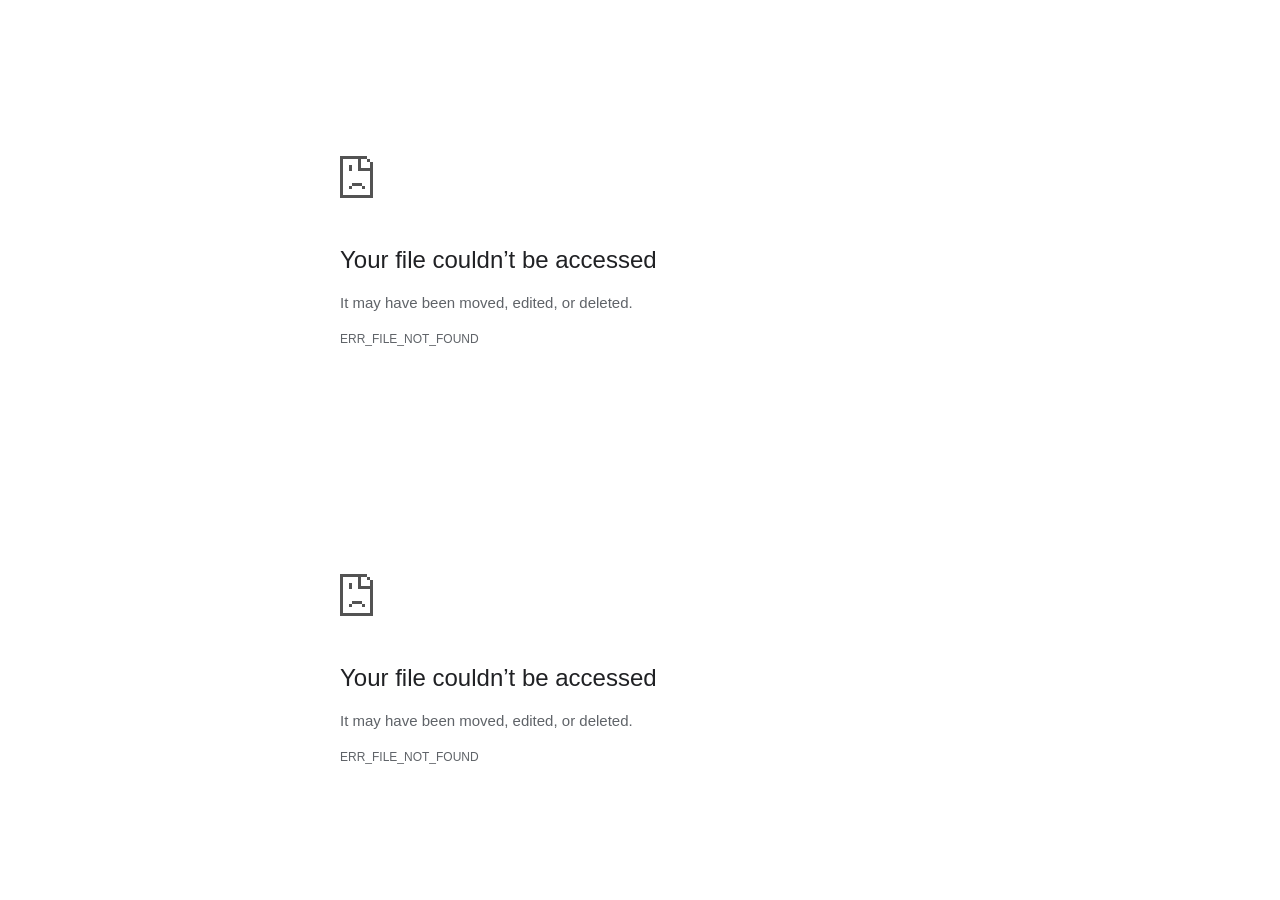
<file: _e2e_out.html>
<!DOCTYPE html>
<html dir="ltr" lang="en"><head>
  <meta charset="utf-8">
  <meta name="color-scheme" content="light dark">
  <meta name="theme-color" content="#fff">
  <meta name="viewport" content="width=device-width, initial-scale=1.0,
                                 maximum-scale=1.0, user-scalable=no">
  <title>file:///D:/duluiya-food/_e2e.html</title>
  <style>/* Copyright 2017 The Chromium Authors
 * Use of this source code is governed by a BSD-style license that can be
 * found in the LICENSE file. */

a {
  color: var(--link-color);
}

body {
  --background-color: #fff;
  --error-code-color: var(--google-gray-700);
  --google-blue-50: rgb(232, 240, 254);
  --google-blue-100: rgb(210, 227, 252);
  --google-blue-300: rgb(138, 180, 248);
  --google-blue-600: rgb(26, 115, 232);
  --google-blue-700: rgb(25, 103, 210);
  --google-gray-100: rgb(241, 243, 244);
  --google-gray-300: rgb(218, 220, 224);
  --google-gray-500: rgb(154, 160, 166);
  --google-gray-50: rgb(248, 249, 250);
  --google-gray-600: rgb(128, 134, 139);
  --google-gray-700: rgb(95, 99, 104);
  --google-gray-800: rgb(60, 64, 67);
  --google-gray-900: rgb(32, 33, 36);
  --heading-color: var(--google-gray-900);
  --link-color: rgb(88, 88, 88);
  --primary-button-fill-color-active: var(--google-blue-700);
  --primary-button-fill-color: var(--google-blue-600);
  --primary-button-text-color: #fff;
  --quiet-background-color: rgb(247, 247, 247);
  --secondary-button-border-color: var(--google-gray-500);
  --secondary-button-fill-color: #fff;
  --secondary-button-hover-border-color: var(--google-gray-600);
  --secondary-button-hover-fill-color: var(--google-gray-50);
  --secondary-button-text-color: var(--google-gray-700);
  --small-link-color: var(--google-gray-700);
  --text-color: var(--google-gray-700);
  background: var(--background-color);
  color: var(--text-color);
  word-wrap: break-word;
}

.nav-wrapper .secondary-button {
  background: var(--secondary-button-fill-color);
  border: 1px solid var(--secondary-button-border-color);
  color: var(--secondary-button-text-color);
  float: none;
  margin: 0;
  padding: 8px 16px;
}

.hidden {
  display: none;
}

html {
  -webkit-text-size-adjust: 100%;
  font-size: 125%;
}

.icon {
  background-repeat: no-repeat;
  background-size: 100%;
}

@media (prefers-color-scheme: dark) {
  body {
    --background-color: var(--google-gray-900);
    --error-code-color: var(--google-gray-500);
    --heading-color: var(--google-gray-500);
    --link-color: var(--google-blue-300);
    --primary-button-fill-color-active: rgb(129, 162, 208);
    --primary-button-fill-color: var(--google-blue-300);
    --primary-button-text-color: var(--google-gray-900);
    --quiet-background-color: var(--background-color);
    --secondary-button-border-color: var(--google-gray-700);
    --secondary-button-fill-color: var(--google-gray-900);
    --secondary-button-hover-fill-color: rgb(48, 51, 57);
    --secondary-button-text-color: var(--google-blue-300);
    --small-link-color: var(--google-blue-300);
    --text-color: var(--google-gray-500);
  }
}
</style>
  <style>/* Copyright 2014 The Chromium Authors
   Use of this source code is governed by a BSD-style license that can be
   found in the LICENSE file. */

button {
  border: 0;
  border-radius: 20px;
  box-sizing: border-box;
  color: var(--primary-button-text-color);
  cursor: pointer;
  float: right;
  font-size: .875em;
  margin: 0;
  padding: 8px 16px;
  transition: box-shadow 150ms cubic-bezier(0.4, 0, 0.2, 1);
  user-select: none;
}

[dir='rtl'] button {
  float: left;
}

.bad-clock button,
.captive-portal button,
.https-only button,
.insecure-form button,
.lookalike-url button,
.main-frame-blocked button,
.neterror button,
.pdf button,
.ssl button,
.enterprise-block button,
.enterprise-warn button,
.managed-profile-required button,
.safe-browsing-billing button,
.supervised-user-verify button,
.supervised-user-verify-subframe button {
  background: var(--primary-button-fill-color);
}

button:active {
  background: var(--primary-button-fill-color-active);
  outline: 0;
}

#debugging {
  display: inline;
  overflow: auto;
}

.debugging-content {
  line-height: 1em;
  margin-bottom: 0;
  margin-top: 1em;
}

.debugging-content-fixed-width {
  display: block;
  font-family: monospace;
  font-size: 1.2em;
  margin-top: 0.5em;
}

.debugging-title {
  font-weight: bold;
}

#details {
  margin: 0 0 50px;
}

#details p:not(:first-of-type) {
  margin-top: 20px;
}

.secondary-button:active {
  border-color: white;
  box-shadow: 0 1px 2px 0 rgba(60, 64, 67, .3),
      0 2px 6px 2px rgba(60, 64, 67, .15);
}

.secondary-button:hover {
  background: var(--secondary-button-hover-fill-color);
  border-color: var(--secondary-button-hover-border-color);
  text-decoration: none;
}

.error-code {
  color: var(--error-code-color);
  font-size: .8em;
  margin-top: 12px;
  text-transform: uppercase;
}

#error-debugging-info {
  font-size: 0.8em;
}

h1 {
  color: var(--heading-color);
  font-size: 1.6em;
  font-weight: normal;
  line-height: 1.25em;
  margin-bottom: 16px;
}

h2 {
  font-size: 1.2em;
  font-weight: normal;
}

.icon {
  height: 72px;
  margin: 0 0 40px;
  width: 72px;
}

input[type=checkbox] {
  opacity: 0;
}

input[type=checkbox]:focus ~ .checkbox::after {
  outline: -webkit-focus-ring-color auto 5px;
}

.interstitial-wrapper {
  box-sizing: border-box;
  font-size: 1em;
  line-height: 1.6em;
  margin: 14vh auto 0;
  max-width: 600px;
  width: 100%;
}

#main-message > p {
  display: inline;
}

#extended-reporting-opt-in {
  font-size: .875em;
  margin-top: 32px;
}

#extended-reporting-opt-in label {
  display: grid;
  grid-template-columns: 1.8em 1fr;
  position: relative;
}

#enhanced-protection-message {
  border-radius: 20px;
  font-size: 1em;
  margin-top: 32px;
  padding: 10px 5px;
}

#enhanced-protection-message a {
  color: var(--google-red-10);
}

#enhanced-protection-message label {
  display: grid;
  grid-template-columns: 2.5em 1fr;
  position: relative;
}

#enhanced-protection-message div {
  margin: 0.5em;
}

#enhanced-protection-message .icon {
  height: 1.5em;
  vertical-align: middle;
  width: 1.5em;
}

.nav-wrapper {
  margin-top: 51px;
}

.nav-wrapper::after {
  clear: both;
  content: '';
  display: table;
  width: 100%;
}

.small-link {
  color: var(--small-link-color);
  font-size: .875em;
}

.checkboxes {
  flex: 0 0 24px;
}

.checkbox {
  --padding: .9em;
  background: transparent;
  display: block;
  height: 1em;
  left: -1em;
  padding-inline-start: var(--padding);
  position: absolute;
  right: 0;
  top: -.5em;
  width: 1em;
}

.checkbox::after {
  border: 1px solid white;
  border-radius: 2px;
  content: '';
  height: 1em;
  left: var(--padding);
  position: absolute;
  top: var(--padding);
  width: 1em;
}

.checkbox::before {
  background: transparent;
  border: 2px solid white;
  border-inline-end-width: 0;
  border-top-width: 0;
  content: '';
  height: .2em;
  left: calc(.3em + var(--padding));
  opacity: 0;
  position: absolute;
  top: calc(.3em + var(--padding));
  transform: rotate(-45deg);
  width: .5em;
}

input[type=checkbox]:checked ~ .checkbox::before {
  opacity: 1;
}

@media (max-width: 700px) {
  .interstitial-wrapper {
    padding: 0 10%;
  }

  #error-debugging-info {
    overflow: auto;
  }
}

@media (max-width: 420px) {
  button,
  [dir='rtl'] button,
  .small-link {
    float: none;
    font-size: .825em;
    font-weight: 500;
    margin: 0;
    width: 100%;
  }

  button {
    padding: 16px 24px;
  }

  #details {
    margin: 20px 0 20px 0;
  }

  #details p:not(:first-of-type) {
    margin-top: 10px;
  }

  .secondary-button:not(.hidden) {
    display: block;
    margin-top: 20px;
    text-align: center;
    width: 100%;
  }

  .interstitial-wrapper {
    padding: 0 5%;
  }

  #extended-reporting-opt-in {
    margin-top: 24px;
  }

  #enhanced-protection-message {
    margin-top: 24px;
  }

  .nav-wrapper {
    margin-top: 30px;
  }
}

/**
 * Mobile specific styling.
 * Navigation buttons are anchored to the bottom of the screen.
 * Details message replaces the top content in its own scrollable area.
 */

@media (max-width: 420px) {
  .nav-wrapper .secondary-button {
    border: 0;
    margin: 16px 0 0;
    margin-inline-end: 0;
    padding-bottom: 16px;
    padding-top: 16px;
  }
}

/* Fixed nav. */
@media (min-width: 240px) and (max-width: 420px) and
       (min-height: 401px),
       (min-width: 421px) and (min-height: 240px) and
       (max-height: 560px) {
  body .nav-wrapper {
    background: var(--background-color);
    bottom: 0;
    box-shadow: 0 -12px 24px var(--background-color);
    left: 0;
    margin: 0 auto;
    max-width: 736px;
    padding-inline-end: 24px;
    padding-inline-start: 24px;
    position: fixed;
    right: 0;
    width: 100%;
    z-index: 2;
  }

  .interstitial-wrapper {
    max-width: 736px;
  }

  #details,
  #main-content {
    padding-bottom: 40px;
  }

  #details {
    padding-top: 5.5vh;
  }

  button.small-link {
    color: var(--google-blue-600);
  }
}

@media (max-width: 420px) and (orientation: portrait),
       (max-height: 560px) {
  body {
    margin: 0 auto;
  }

  button,
  [dir='rtl'] button,
  button.small-link,
  .nav-wrapper .secondary-button {
    font-family: Roboto-Regular,Helvetica;
    font-size: .933em;
    margin: 6px 0;
    transform: translatez(0);
  }

  .nav-wrapper {
    box-sizing: border-box;
    padding-bottom: 8px;
    width: 100%;
  }

  #details {
    box-sizing: border-box;
    height: auto;
    margin: 0;
    opacity: 1;
    transition: opacity 250ms cubic-bezier(0.4, 0, 0.2, 1);
  }

  #details.hidden,
  #main-content.hidden {
    height: 0;
    opacity: 0;
    overflow: hidden;
    padding-bottom: 0;
    transition: none;
  }

  h1 {
    font-size: 1.5em;
    margin-bottom: 8px;
  }

  .icon {
    margin-bottom: 5.69vh;
  }

  .interstitial-wrapper {
    box-sizing: border-box;
    margin: 7vh auto 12px;
    padding: 0 24px;
    position: relative;
  }

  .interstitial-wrapper p {
    font-size: .95em;
    line-height: 1.61em;
    margin-top: 8px;
  }

  #main-content {
    margin: 0;
    transition: opacity 100ms cubic-bezier(0.4, 0, 0.2, 1);
  }

  .small-link {
    border: 0;
  }

  .suggested-left > #control-buttons,
  .suggested-right > #control-buttons {
    float: none;
    margin: 0;
  }
}

@media (min-width: 421px) and (min-height: 500px) and (max-height: 560px) {
  .interstitial-wrapper {
    margin-top: 10vh;
  }
}

@media (min-height: 400px) and (orientation: portrait) {
  .interstitial-wrapper {
    margin-bottom: 145px;
  }
}

@media (min-height: 299px) {
  .nav-wrapper {
    padding-bottom: 16px;
  }
}

@media (max-height: 560px) and (min-height: 240px) and (orientation: landscape) {
  .extended-reporting-has-checkbox #details {
    padding-bottom: 80px;
  }
}

@media (min-height: 500px) and (max-height: 650px) and (max-width: 414px) and
       (orientation: portrait) {
  .interstitial-wrapper {
    margin-top: 7vh;
  }
}

@media (min-height: 650px) and (max-width: 414px) and (orientation: portrait) {
  .interstitial-wrapper {
    margin-top: 10vh;
  }
}

/* Small mobile screens. No fixed nav. */
@media (max-height: 400px) and (orientation: portrait),
       (max-height: 239px) and (orientation: landscape),
       (max-width: 419px) and (max-height: 399px) {
  .interstitial-wrapper {
    display: flex;
    flex-direction: column;
    margin-bottom: 0;
  }

  #details {
    flex: 1 1 auto;
    order: 0;
  }

  #main-content {
    flex: 1 1 auto;
    order: 0;
  }

  .nav-wrapper {
    flex: 0 1 auto;
    margin-top: 8px;
    order: 1;
    padding-inline-end: 0;
    padding-inline-start: 0;
    position: relative;
    width: 100%;
  }

  button,
  .nav-wrapper .secondary-button {
    padding: 16px 24px;
  }

  button.small-link {
    color: var(--google-blue-600);
  }
}

@media (max-width: 239px) and (orientation: portrait) {
  .nav-wrapper {
    padding-inline-end: 0;
    padding-inline-start: 0;
  }
}
</style>
  <style>/* Copyright 2013 The Chromium Authors
 * Use of this source code is governed by a BSD-style license that can be
 * found in the LICENSE file. */

/* Don't use the main frame div when the error is in a subframe. */
html[subframe] #main-frame-error {
  display: none;
}

/* Don't use the subframe error div when the error is in a main frame. */
html:not([subframe]) #sub-frame-error {
  display: none;
}

h1 {
  margin-top: 0;
  word-wrap: break-word;
}

h1 span {
  font-weight: 500;
}

a {
  text-decoration: none;
}

.icon {
  -webkit-user-select: none;
  display: inline-block;
}

.icon-generic {
  /* Can't access chrome://theme/IDR_ERROR_NETWORK_GENERIC from an untrusted
   * renderer process, so embed the resource manually. */
  content: image-set(
      url([data-uri]) 1x,
      url([data-uri]) 2x);
}

.icon-info {
  content: image-set(
      url([data-uri]) 1x,
      url([data-uri]) 2x);
}

.icon-offline {
  content: image-set(
      url([data-uri]) 1x,
      url([data-uri]) 2x);
  position: relative;
}

.icon-disabled {
  content: image-set(
      url([data-uri]) 1x,
      url([data-uri]) 2x);
  width: 112px;
}

.hidden {
  display: none;
}

#suggestions-list a {
  color: var(--google-blue-600);
}

#suggestions-list p {
  margin-block-end: 0;
}

#suggestions-list ul {
  margin-top: 0;
}

.single-suggestion {
  list-style-type: none;
  padding-inline-start: 0;
}

.link-button {
  color: rgb(66, 133, 244);
  display: inline-block;
  font-weight: bold;
  text-transform: uppercase;
}

#sub-frame-error-details {

  color: #8F8F8F;

  /* Not done on mobile for performance reasons. */
  text-shadow: 0 1px 0 rgba(255,255,255,0.3);

}

.secondary-button {
  background: #d9d9d9;
  color: #696969;
  margin-inline-end: 16px;
}

.snackbar {
  background: #323232;
  border-radius: 2px;
  bottom: 24px;
  box-sizing: border-box;
  color: #fff;
  font-size: .87em;
  left: 24px;
  max-width: 568px;
  min-width: 288px;
  opacity: 0;
  padding: 16px 24px 12px;
  position: fixed;
  transform: translateY(90px);
  will-change: opacity, transform;
  z-index: 999;
}

.snackbar-show {
  -webkit-animation:
    show-snackbar 250ms cubic-bezier(0, 0, 0.2, 1) forwards,
    hide-snackbar 250ms cubic-bezier(0.4, 0, 1, 1) forwards 5s;
}

@-webkit-keyframes show-snackbar {
  100% {
    opacity: 1;
    transform: translateY(0);
  }
}

@-webkit-keyframes hide-snackbar {
  0% {
    opacity: 1;
    transform: translateY(0);
  }
  100% {
    opacity: 0;
    transform: translateY(90px);
  }
}

.suggestions {
  margin-top: 18px;
}

.suggestion-header {
  font-weight: bold;
  margin-bottom: 4px;
}

.suggestion-body {
  color: #777;
}

/* Decrease padding at low sizes. */
@media (max-width: 640px), (max-height: 640px) {
  h1 {
    margin: 0 0 15px;
  }
  .suggestions {
    margin-top: 10px;
  }
  .suggestion-header {
    margin-bottom: 0;
  }
}

#cancel-save-page-button {
  background-image: url([data-uri]);
  background-position: right 27px center;
  background-repeat: no-repeat;
  border: 1px solid var(--google-gray-300);
  border-radius: 5px;
  color: var(--google-gray-700);
  margin-bottom: 26px;
  padding-bottom: 16px;
  padding-inline-end: 88px;
  padding-inline-start: 16px;
  padding-top: 16px;
  text-align: start;
}

html[dir='rtl'] #cancel-save-page-button {
  background-position: left 27px center;
}

#save-page-for-later-button {
  display: flex;
  justify-content: start;
}

#save-page-for-later-button a::before {
  content: url([data-uri]);
  display: inline-block;
  margin-inline-end: 4px;
  vertical-align: -webkit-baseline-middle;
}

.hidden#save-page-for-later-button {
  display: none;
}

/* Don't allow overflow when in a subframe. */
html[subframe] body {
  overflow: hidden;
}

#sub-frame-error {
  -webkit-align-items: center;
  -webkit-flex-flow: column;
  -webkit-justify-content: center;
  background-color: #DDD;
  display: -webkit-flex;
  height: 100%;
  left: 0;
  position: absolute;
  text-align: center;
  top: 0;
  transition: background-color 200ms ease-in-out;
  width: 100%;
}

#sub-frame-error:hover {
  background-color: #EEE;
}

#sub-frame-error .icon-generic {
  margin: 0 0 16px;
}

#sub-frame-error-details {
  margin: 0 10px;
  text-align: center;
  opacity: 0;
}

/* Show details only when hovering. */
#sub-frame-error:hover #sub-frame-error-details {
  opacity: 1;
}

/* If the iframe is too small, always hide the error code. */
/* TODO(mmenke): See if overflow: no-display works better, once supported. */
@media (max-width: 200px), (max-height: 95px) {
  #sub-frame-error-details {
    display: none;
  }
}

/* Adjust icon for small embedded frames in apps. */
@media (max-height: 100px) {
  #sub-frame-error .icon-generic {
    height: auto;
    margin: 0;
    padding-top: 0;
    width: 25px;
  }
}

/* details-button is special; it's a <button> element that looks like a link. */
#details-button {
  box-shadow: none;
  min-width: 0;
}

/* Styles for platform dependent separation of controls and details button. */
.suggested-left > #control-buttons,
.suggested-right > #details-button {
  float: left;
}

.suggested-right > #control-buttons,
.suggested-left > #details-button {
  float: right;
}

.suggested-left .secondary-button {
  margin-inline-end: 0;
  margin-inline-start: 16px;
}

#details-button.singular {
  float: none;
}

/* download-button shows both icon and text. */
#download-button {
  padding-bottom: 4px;
  padding-top: 4px;
  position: relative;
}

#download-button::before {
  background: image-set(
      url([data-uri]) 1x,
      url([data-uri]) 2x)
    no-repeat;
  content: '';
  display: inline-block;
  height: 24px;
  margin-inline-end: 4px;
  margin-inline-start: -4px;
  vertical-align: middle;
  width: 24px;
}

#download-button:disabled {
  background: rgb(180, 206, 249);
  color: rgb(255, 255, 255);
}

#buttons::after {
  clear: both;
  content: '';
  display: block;
  width: 100%;
}

/* Offline page */
html[dir='rtl'] .runner-container,
html[dir='rtl'].offline .icon-offline {
  transform: scaleX(-1);
}

.offline {
  transition: filter 1.5s cubic-bezier(0.65, 0.05, 0.36, 1),
              background-color 1.5s cubic-bezier(0.65, 0.05, 0.36, 1);

  will-change: filter, background-color;

}

.offline body {
  transition: background-color 1.5s cubic-bezier(0.65, 0.05, 0.36, 1);
}

.offline #main-message > p {
  display: none;
}

.offline.inverted {
  background-color: #fff;
  filter: invert(1);
}

.offline.inverted body {
  background-color: #fff;
}

.offline .interstitial-wrapper {
  color: var(--text-color);
  font-size: 1em;
  line-height: 1.55;
  margin: 0 auto;
  max-width: 600px;
  padding-top: 100px;
  position: relative;
  width: 100%;
}

.offline .runner-container {
  direction: ltr;
  height: 150px;
  max-width: 600px;
  overflow: hidden;
  position: absolute;
  top: 35px;
  width: 44px;
}

.offline .runner-container:focus {
  outline: none;
}

.offline .runner-container:focus-visible {
  outline: 3px solid var(--google-blue-300);
}

.offline .runner-canvas {
  height: 150px;
  max-width: 600px;
  opacity: 1;
  overflow: hidden;
  position: absolute;
  top: 0;
  z-index: 10;
}

.offline .controller {
  height: 100vh;
  left: 0;
  position: absolute;
  top: 0;
  width: 100vw;
  z-index: 9;
}

#offline-resources {
  display: none;
}

#offline-instruction {
  image-rendering: pixelated;
  left: 0;
  margin: auto;
  position: absolute;
  right: 0;
  top: 60px;
  width: fit-content;
}

.offline-runner-live-region {
  bottom: 0;
  clip-path: polygon(0 0, 0 0, 0 0);
  color: var(--background-color);
  display: block;
  font-size: xx-small;
  overflow: hidden;
  position: absolute;
  text-align: center;
  transition: color 1.5s cubic-bezier(0.65, 0.05, 0.36, 1);
  user-select: none;
}

/* Custom toggle */
.slow-speed-option {
  align-items: center;
  background: var(--google-gray-50);
  border-radius: 24px/50%;
  bottom: 0;
  color: var(--error-code-color);
  display: inline-flex;
  font-size: 1em;
  left: 0;
  line-height: 1.1em;
  margin: 5px auto;
  padding: 2px 12px 3px 20px;
  position: absolute;
  right: 0;
  width: max-content;
  z-index: 999;
}

.slow-speed-option.hidden {
  display: none;
}

.slow-speed-option [type=checkbox] {
  opacity: 0;
  pointer-events: none;
  position: absolute;
}

.slow-speed-option .slow-speed-toggle {
  cursor: pointer;
  margin-inline-start: 8px;
  padding: 8px 4px;
  position: relative;
}

.slow-speed-option [type=checkbox]:disabled ~ .slow-speed-toggle {
  cursor: default;
}

.slow-speed-option-label [type=checkbox] {
  opacity: 0;
  pointer-events: none;
  position: absolute;
}

.slow-speed-option .slow-speed-toggle::before,
.slow-speed-option .slow-speed-toggle::after {
  content: '';
  display: block;
  margin: 0 3px;
  transition: all 100ms cubic-bezier(0.4, 0, 1, 1);
}

.slow-speed-option .slow-speed-toggle::before {
  background: rgb(189,193,198);
  border-radius: 0.65em;
  height: 0.9em;
  width: 2em;
}

.slow-speed-option .slow-speed-toggle::after {
  background: #fff;
  border-radius: 50%;
  box-shadow: 0 1px 3px 0 rgb(0 0 0 / 40%);
  height: 1.2em;
  position: absolute;
  top: 51%;
  transform: translate(-20%, -50%);
  width: 1.1em;
}

.slow-speed-option [type=checkbox]:focus + .slow-speed-toggle {
  box-shadow: 0 0 8px rgb(94, 158, 214);
  outline: 1px solid rgb(93, 157, 213);
}

.slow-speed-option [type=checkbox]:checked + .slow-speed-toggle::before {
  background: var(--google-blue-600);
  opacity: 0.5;
}

.slow-speed-option [type=checkbox]:checked + .slow-speed-toggle::after {
  background: var(--google-blue-600);
  transform: translate(calc(2em - 90%), -50%);
}

.slow-speed-option [type=checkbox]:checked:disabled +
  .slow-speed-toggle::before {
  background: rgb(189,193,198);
}

.slow-speed-option [type=checkbox]:checked:disabled +
  .slow-speed-toggle::after {
  background: var(--google-gray-50);
}

@media (max-width: 420px) {
  #download-button {
    padding-bottom: 12px;
    padding-top: 12px;
  }

  .suggested-left > #control-buttons,
  .suggested-right > #control-buttons {
    float: none;
  }

  .snackbar {
    border-radius: 0;
    bottom: 0;
    left: 0;
    width: 100%;
  }
}

@media (max-height: 350px) {
  h1 {
    margin: 0 0 15px;
  }

  .icon-offline {
    margin: 0 0 10px;
  }

  .interstitial-wrapper {
    margin-top: 5%;
  }

  .nav-wrapper {
    margin-top: 30px;
  }
}

@media (min-width: 420px) and (max-width: 736px) and
       (min-height: 240px) and (max-height: 420px) and
       (orientation:landscape) {
  .interstitial-wrapper {
    margin-bottom: 100px;
  }
}

@media (max-width: 360px) and (max-height: 480px) {
  .offline .interstitial-wrapper {
    padding-top: 60px;
  }

  .offline .runner-container {
    top: 8px;
  }
}

@media (min-height: 240px) and (orientation: landscape) {
  .offline .interstitial-wrapper {
    margin-bottom: 90px;
  }

  .icon-offline {
    margin-bottom: 20px;
  }
}

@media (max-height: 320px) and (orientation: landscape) {
  .icon-offline {
    margin-bottom: 0;
  }

  .offline .runner-container {
    top: 10px;
  }
}

@media (max-width: 240px) {
  button {
    padding-inline-end: 12px;
    padding-inline-start: 12px;
  }

  .interstitial-wrapper {
    overflow: inherit;
    padding: 0 8px;
  }
}

@media (max-width: 120px) {
  button {
    width: auto;
  }
}

.arcade-mode,
.arcade-mode .runner-container,
.arcade-mode .runner-canvas {
  image-rendering: pixelated;
  max-width: 100%;
  overflow: hidden;
}

.arcade-mode #buttons,
.arcade-mode #main-content {
  opacity: 0;
  overflow: hidden;
}

.arcade-mode .interstitial-wrapper {
  height: 100vh;
  max-width: 100%;
  overflow: hidden;
}

.arcade-mode .runner-container {
  left: 0;
  margin: auto;
  right: 0;
  transform-origin: top center;
  transition: transform 250ms cubic-bezier(0.4, 0, 1, 1) 400ms;
  z-index: 2;
}

@media (prefers-color-scheme: dark) {
  .icon {
    filter: invert(1);
  }

  .offline .runner-canvas {
    filter: invert(1);
  }

  .offline.inverted {
    background-color: var(--background-color);
    filter: invert(0);
  }

  .offline.inverted body {
    background-color: #fff;
  }

  .offline.inverted .offline-runner-live-region {
    color: #fff;
  }

  #suggestions-list a {
    color: var(--link-color);
  }

  .slow-speed-option {
    background: var(--google-gray-800);
    color: var(--google-gray-100);
  }

  .slow-speed-option .slow-speed-toggle::before,
  .slow-speed-option [type=checkbox]:checked:disabled +
    .slow-speed-toggle::before {
     background: rgb(189,193,198);
  }

  .slow-speed-option [type=checkbox]:checked + .slow-speed-toggle::after,
  .slow-speed-option [type=checkbox]:checked + .slow-speed-toggle::before {
    background: var(--google-blue-300);
  }
}

#main-frame-error:not(.showing-details) #details {
  display: none;
}

@media (min-width: 240px) and (max-width: 420px) and (min-height: 401px),
       (min-height: 240px) and (max-height: 560px) and (min-width: 421px) {
  #main-frame-error.showing-details #main-content,
  #main-frame-error.showing-details .runner-container {
    display: none;
  }
}
</style>


  <script>// Copyright 2022 The Chromium Authors
// Use of this source code is governed by a BSD-style license that can be
// found in the LICENSE file.
function assert(value,message){if(value){return}throw new Error("Assertion failed"+(message?`: ${message}`:""))}
// Copyright 2022 The Chromium Authors
// Use of this source code is governed by a BSD-style license that can be
// found in the LICENSE file.
class LoadTimeData{data_=null;set data(value){assert(!this.data_,"Re-setting data.");this.data_=value}valueExists(id){assert(this.data_,"No data. Did you remember to include strings.js?");return id in this.data_}getValue(id){assert(this.data_,"No data. Did you remember to include strings.js?");const value=this.data_[id];assert(typeof value!=="undefined","Could not find value for "+id);return value}getString(id){const value=this.getValue(id);assert(typeof value==="string",`[${value}] (${id}) is not a string`);return value}getStringF(id,...args){const value=this.getString(id);if(!value){return""}return this.substituteString(value,...args)}substituteString(label,...args){return label.replace(/\$(.|$|\n)/g,(function(m){assert(m.match(/\$[$1-9]/),"Unescaped $ found in localized string.");if(m==="$$"){return"$"}const substitute=args[Number(m[1])-1];if(substitute===undefined||substitute===null){return""}return substitute.toString()}))}getSubstitutedStringPieces(label,...args){const pieces=(label.match(/(\$[1-9])|(([^$]|\$([^1-9]|$))+)/g)||[]).map((function(p){if(!p.match(/^\$[1-9]$/)){assert((p.match(/\$/g)||[]).length%2===0,"Unescaped $ found in localized string.");return{value:p.replace(/\$\$/g,"$"),arg:null}}const substitute=args[Number(p[1])-1];if(substitute===undefined||substitute===null){return{value:"",arg:p}}return{value:substitute.toString(),arg:p}}));return pieces}getBoolean(id){const value=this.getValue(id);assert(typeof value==="boolean",`[${value}] (${id}) is not a boolean`);return value}getInteger(id){const value=this.getValue(id);assert(typeof value==="number",`[${value}] (${id}) is not a number`);assert(value===Math.floor(value),"Number isn't integer: "+value);return value}overrideValues(replacements){assert(typeof replacements==="object","Replacements must be a dictionary object.");assert(this.data_,"Data must exist before being overridden");for(const key in replacements){this.data_[key]=replacements[key]}}resetForTesting(newData=null){this.data_=newData}isInitialized(){return this.data_!==null}}const loadTimeData=new LoadTimeData;
// Copyright 2022 The Chromium Authors
// Use of this source code is governed by a BSD-style license that can be
// found in the LICENSE file.
function getRequiredElement(id){const el=document.querySelector(`#${id}`);assert(el);assert(el instanceof HTMLElement);return el}
/**
 * @license
 * Copyright 2019 Google LLC
 * SPDX-License-Identifier: BSD-3-Clause
 */const t$4=globalThis,e$4=t$4.ShadowRoot&&(void 0===t$4.ShadyCSS||t$4.ShadyCSS.nativeShadow)&&"adoptedStyleSheets"in Document.prototype&&"replace"in CSSStyleSheet.prototype,s$4=Symbol(),o$4=new WeakMap;let n$3=class n{constructor(t,e,o){if(this._$cssResult$=!0,o!==s$4)throw Error("CSSResult is not constructable. Use `unsafeCSS` or `css` instead.");this.cssText=t,this.t=e}get styleSheet(){let t=this.o;const s=this.t;if(e$4&&void 0===t){const e=void 0!==s&&1===s.length;e&&(t=o$4.get(s)),void 0===t&&((this.o=t=new CSSStyleSheet).replaceSync(this.cssText),e&&o$4.set(s,t))}return t}toString(){return this.cssText}};const r$4=t=>new n$3("string"==typeof t?t:t+"",void 0,s$4),S$1=(s,o)=>{if(e$4)s.adoptedStyleSheets=o.map((t=>t instanceof CSSStyleSheet?t:t.styleSheet));else for(const e of o){const o=document.createElement("style"),n=t$4.litNonce;void 0!==n&&o.setAttribute("nonce",n),o.textContent=e.cssText,s.appendChild(o)}},c$4=e$4?t=>t:t=>t instanceof CSSStyleSheet?(t=>{let e="";for(const s of t.cssRules)e+=s.cssText;return r$4(e)})(t):t
/**
 * @license
 * Copyright 2017 Google LLC
 * SPDX-License-Identifier: BSD-3-Clause
 */;const{is:i$3,defineProperty:e$3,getOwnPropertyDescriptor:h$2,getOwnPropertyNames:r$3,getOwnPropertySymbols:o$3,getPrototypeOf:n$2}=Object,a$1=globalThis,c$3=a$1.trustedTypes,l$1=c$3?c$3.emptyScript:"",p$2=a$1.reactiveElementPolyfillSupport,d$1=(t,s)=>t,u$3={toAttribute(t,s){switch(s){case Boolean:t=t?l$1:null;break;case Object:case Array:t=null==t?t:JSON.stringify(t)}return t},fromAttribute(t,s){let i=t;switch(s){case Boolean:i=null!==t;break;case Number:i=null===t?null:Number(t);break;case Object:case Array:try{i=JSON.parse(t)}catch(t){i=null}}return i}},f$3=(t,s)=>!i$3(t,s),b={attribute:!0,type:String,converter:u$3,reflect:!1,useDefault:!1,hasChanged:f$3};Symbol.metadata??=Symbol("metadata"),a$1.litPropertyMetadata??=new WeakMap;let y$1=class y extends HTMLElement{static addInitializer(t){this._$Ei(),(this.l??=[]).push(t)}static get observedAttributes(){return this.finalize(),this._$Eh&&[...this._$Eh.keys()]}static createProperty(t,s=b){if(s.state&&(s.attribute=!1),this._$Ei(),this.prototype.hasOwnProperty(t)&&((s=Object.create(s)).wrapped=!0),this.elementProperties.set(t,s),!s.noAccessor){const i=Symbol(),h=this.getPropertyDescriptor(t,i,s);void 0!==h&&e$3(this.prototype,t,h)}}static getPropertyDescriptor(t,s,i){const{get:e,set:r}=h$2(this.prototype,t)??{get(){return this[s]},set(t){this[s]=t}};return{get:e,set(s){const h=e?.call(this);r?.call(this,s),this.requestUpdate(t,h,i)},configurable:!0,enumerable:!0}}static getPropertyOptions(t){return this.elementProperties.get(t)??b}static _$Ei(){if(this.hasOwnProperty(d$1("elementProperties")))return;const t=n$2(this);t.finalize(),void 0!==t.l&&(this.l=[...t.l]),this.elementProperties=new Map(t.elementProperties)}static finalize(){if(this.hasOwnProperty(d$1("finalized")))return;if(this.finalized=!0,this._$Ei(),this.hasOwnProperty(d$1("properties"))){const t=this.properties,s=[...r$3(t),...o$3(t)];for(const i of s)this.createProperty(i,t[i])}const t=this[Symbol.metadata];if(null!==t){const s=litPropertyMetadata.get(t);if(void 0!==s)for(const[t,i]of s)this.elementProperties.set(t,i)}this._$Eh=new Map;for(const[t,s]of this.elementProperties){const i=this._$Eu(t,s);void 0!==i&&this._$Eh.set(i,t)}this.elementStyles=this.finalizeStyles(this.styles)}static finalizeStyles(s){const i=[];if(Array.isArray(s)){const e=new Set(s.flat(1/0).reverse());for(const s of e)i.unshift(c$4(s))}else void 0!==s&&i.push(c$4(s));return i}static _$Eu(t,s){const i=s.attribute;return!1===i?void 0:"string"==typeof i?i:"string"==typeof t?t.toLowerCase():void 0}constructor(){super(),this._$Ep=void 0,this.isUpdatePending=!1,this.hasUpdated=!1,this._$Em=null,this._$Ev()}_$Ev(){this._$ES=new Promise((t=>this.enableUpdating=t)),this._$AL=new Map,this._$E_(),this.requestUpdate(),this.constructor.l?.forEach((t=>t(this)))}addController(t){(this._$EO??=new Set).add(t),void 0!==this.renderRoot&&this.isConnected&&t.hostConnected?.()}removeController(t){this._$EO?.delete(t)}_$E_(){const t=new Map,s=this.constructor.elementProperties;for(const i of s.keys())this.hasOwnProperty(i)&&(t.set(i,this[i]),delete this[i]);t.size>0&&(this._$Ep=t)}createRenderRoot(){const t=this.shadowRoot??this.attachShadow(this.constructor.shadowRootOptions);return S$1(t,this.constructor.elementStyles),t}connectedCallback(){this.renderRoot??=this.createRenderRoot(),this.enableUpdating(!0),this._$EO?.forEach((t=>t.hostConnected?.()))}enableUpdating(t){}disconnectedCallback(){this._$EO?.forEach((t=>t.hostDisconnected?.()))}attributeChangedCallback(t,s,i){this._$AK(t,i)}_$ET(t,s){const i=this.constructor.elementProperties.get(t),e=this.constructor._$Eu(t,i);if(void 0!==e&&!0===i.reflect){const h=(void 0!==i.converter?.toAttribute?i.converter:u$3).toAttribute(s,i.type);this._$Em=t,null==h?this.removeAttribute(e):this.setAttribute(e,h),this._$Em=null}}_$AK(t,s){const i=this.constructor,e=i._$Eh.get(t);if(void 0!==e&&this._$Em!==e){const t=i.getPropertyOptions(e),h="function"==typeof t.converter?{fromAttribute:t.converter}:void 0!==t.converter?.fromAttribute?t.converter:u$3;this._$Em=e,this[e]=h.fromAttribute(s,t.type)??this._$Ej?.get(e)??null,this._$Em=null}}requestUpdate(t,s,i){if(void 0!==t){const e=this.constructor,h=this[t];if(i??=e.getPropertyOptions(t),!((i.hasChanged??f$3)(h,s)||i.useDefault&&i.reflect&&h===this._$Ej?.get(t)&&!this.hasAttribute(e._$Eu(t,i))))return;this.C(t,s,i)}!1===this.isUpdatePending&&(this._$ES=this._$EP())}C(t,s,{useDefault:i,reflect:e,wrapped:h},r){i&&!(this._$Ej??=new Map).has(t)&&(this._$Ej.set(t,r??s??this[t]),!0!==h||void 0!==r)||(this._$AL.has(t)||(this.hasUpdated||i||(s=void 0),this._$AL.set(t,s)),!0===e&&this._$Em!==t&&(this._$Eq??=new Set).add(t))}async _$EP(){this.isUpdatePending=!0;try{await this._$ES}catch(t){Promise.reject(t)}const t=this.scheduleUpdate();return null!=t&&await t,!this.isUpdatePending}scheduleUpdate(){return this.performUpdate()}performUpdate(){if(!this.isUpdatePending)return;if(!this.hasUpdated){if(this.renderRoot??=this.createRenderRoot(),this._$Ep){for(const[t,s]of this._$Ep)this[t]=s;this._$Ep=void 0}const t=this.constructor.elementProperties;if(t.size>0)for(const[s,i]of t){const{wrapped:t}=i,e=this[s];!0!==t||this._$AL.has(s)||void 0===e||this.C(s,void 0,i,e)}}let t=!1;const s=this._$AL;try{t=this.shouldUpdate(s),t?(this.willUpdate(s),this._$EO?.forEach((t=>t.hostUpdate?.())),this.update(s)):this._$EM()}catch(s){throw t=!1,this._$EM(),s}t&&this._$AE(s)}willUpdate(t){}_$AE(t){this._$EO?.forEach((t=>t.hostUpdated?.())),this.hasUpdated||(this.hasUpdated=!0,this.firstUpdated(t)),this.updated(t)}_$EM(){this._$AL=new Map,this.isUpdatePending=!1}get updateComplete(){return this.getUpdateComplete()}getUpdateComplete(){return this._$ES}shouldUpdate(t){return!0}update(t){this._$Eq&&=this._$Eq.forEach((t=>this._$ET(t,this[t]))),this._$EM()}updated(t){}firstUpdated(t){}};y$1.elementStyles=[],y$1.shadowRootOptions={mode:"open"},y$1[d$1("elementProperties")]=new Map,y$1[d$1("finalized")]=new Map,p$2?.({ReactiveElement:y$1}),(a$1.reactiveElementVersions??=[]).push("2.1.0");
/**
 * @license
 * Copyright 2017 Google LLC
 * SPDX-License-Identifier: BSD-3-Clause
 */const t$3=globalThis,i$2=t$3.trustedTypes,s$3=i$2?i$2.createPolicy("lit-html-desktop",{createHTML:t=>t}):void 0,e$2="$lit$",h$1=`lit$${Math.random().toFixed(9).slice(2)}$`,o$2="?"+h$1,n$1=`<${o$2}>`,r$2=document,l=()=>r$2.createComment(""),c$2=t=>null===t||"object"!=typeof t&&"function"!=typeof t,a=Array.isArray,u$2=t=>a(t)||"function"==typeof t?.[Symbol.iterator],d="[ \t\n\f\r]",f$2=/<(?:(!--|\/[^a-zA-Z])|(\/?[a-zA-Z][^>\s]*)|(\/?$))/g,v$1=/-->/g,_=/>/g,m$1=RegExp(`>|${d}(?:([^\\s"'>=/]+)(${d}*=${d}*(?:[^ \t\n\f\r"'\`<>=]|("|')|))|$)`,"g"),p$1=/'/g,g=/"/g,$=/^(?:script|style|textarea|title)$/i,y=t=>(i,...s)=>({_$litType$:t,strings:i,values:s}),x=y(1),T=Symbol.for("lit-noChange"),E=Symbol.for("lit-nothing"),A=new WeakMap,C=r$2.createTreeWalker(r$2,129);function P(t,i){if(!a(t)||!t.hasOwnProperty("raw"))throw Error("invalid template strings array");return void 0!==s$3?s$3.createHTML(i):i}const V=(t,i)=>{const s=t.length-1,o=[];let r,l=2===i?"<svg>":3===i?"<math>":"",c=f$2;for(let i=0;i<s;i++){const s=t[i];let a,u,d=-1,y=0;for(;y<s.length&&(c.lastIndex=y,u=c.exec(s),null!==u);)y=c.lastIndex,c===f$2?"!--"===u[1]?c=v$1:void 0!==u[1]?c=_:void 0!==u[2]?($.test(u[2])&&(r=RegExp("</"+u[2],"g")),c=m$1):void 0!==u[3]&&(c=m$1):c===m$1?">"===u[0]?(c=r??f$2,d=-1):void 0===u[1]?d=-2:(d=c.lastIndex-u[2].length,a=u[1],c=void 0===u[3]?m$1:'"'===u[3]?g:p$1):c===g||c===p$1?c=m$1:c===v$1||c===_?c=f$2:(c=m$1,r=void 0);const x=c===m$1&&t[i+1].startsWith("/>")?" ":"";l+=c===f$2?s+n$1:d>=0?(o.push(a),s.slice(0,d)+e$2+s.slice(d)+h$1+x):s+h$1+(-2===d?i:x)}return[P(t,l+(t[s]||"<?>")+(2===i?"</svg>":3===i?"</math>":"")),o]};class N{constructor({strings:t,_$litType$:s},n){let r;this.parts=[];let c=0,a=0;const u=t.length-1,d=this.parts,[f,v]=V(t,s);if(this.el=N.createElement(f,n),C.currentNode=this.el.content,2===s||3===s){const t=this.el.content.firstChild;t.replaceWith(...t.childNodes)}for(;null!==(r=C.nextNode())&&d.length<u;){if(1===r.nodeType){if(r.hasAttributes())for(const t of r.getAttributeNames())if(t.endsWith(e$2)){const i=v[a++],s=r.getAttribute(t).split(h$1),e=/([.?@])?(.*)/.exec(i);d.push({type:1,index:c,name:e[2],strings:s,ctor:"."===e[1]?H:"?"===e[1]?I:"@"===e[1]?L:k}),r.removeAttribute(t)}else t.startsWith(h$1)&&(d.push({type:6,index:c}),r.removeAttribute(t));if($.test(r.tagName)){const t=r.textContent.split(h$1),s=t.length-1;if(s>0){r.textContent=i$2?i$2.emptyScript:"";for(let i=0;i<s;i++)r.append(t[i],l()),C.nextNode(),d.push({type:2,index:++c});r.append(t[s],l())}}}else if(8===r.nodeType)if(r.data===o$2)d.push({type:2,index:c});else{let t=-1;for(;-1!==(t=r.data.indexOf(h$1,t+1));)d.push({type:7,index:c}),t+=h$1.length-1}c++}}static createElement(t,i){const s=r$2.createElement("template");return s.innerHTML=t,s}}function S(t,i,s=t,e){if(i===T)return i;let h=void 0!==e?s._$Co?.[e]:s._$Cl;const o=c$2(i)?void 0:i._$litDirective$;return h?.constructor!==o&&(h?._$AO?.(!1),void 0===o?h=void 0:(h=new o(t),h._$AT(t,s,e)),void 0!==e?(s._$Co??=[])[e]=h:s._$Cl=h),void 0!==h&&(i=S(t,h._$AS(t,i.values),h,e)),i}let M$1=class M{constructor(t,i){this._$AV=[],this._$AN=void 0,this._$AD=t,this._$AM=i}get parentNode(){return this._$AM.parentNode}get _$AU(){return this._$AM._$AU}u(t){const{el:{content:i},parts:s}=this._$AD,e=(t?.creationScope??r$2).importNode(i,!0);C.currentNode=e;let h=C.nextNode(),o=0,n=0,l=s[0];for(;void 0!==l;){if(o===l.index){let i;2===l.type?i=new R(h,h.nextSibling,this,t):1===l.type?i=new l.ctor(h,l.name,l.strings,this,t):6===l.type&&(i=new z(h,this,t)),this._$AV.push(i),l=s[++n]}o!==l?.index&&(h=C.nextNode(),o++)}return C.currentNode=r$2,e}p(t){let i=0;for(const s of this._$AV)void 0!==s&&(void 0!==s.strings?(s._$AI(t,s,i),i+=s.strings.length-2):s._$AI(t[i])),i++}};class R{get _$AU(){return this._$AM?._$AU??this._$Cv}constructor(t,i,s,e){this.type=2,this._$AH=E,this._$AN=void 0,this._$AA=t,this._$AB=i,this._$AM=s,this.options=e,this._$Cv=e?.isConnected??!0}get parentNode(){let t=this._$AA.parentNode;const i=this._$AM;return void 0!==i&&11===t?.nodeType&&(t=i.parentNode),t}get startNode(){return this._$AA}get endNode(){return this._$AB}_$AI(t,i=this){t=S(this,t,i),c$2(t)?t===E||null==t||""===t?(this._$AH!==E&&this._$AR(),this._$AH=E):t!==this._$AH&&t!==T&&this._(t):void 0!==t._$litType$?this.$(t):void 0!==t.nodeType?this.T(t):u$2(t)?this.k(t):this._(t)}O(t){return this._$AA.parentNode.insertBefore(t,this._$AB)}T(t){this._$AH!==t&&(this._$AR(),this._$AH=this.O(t))}_(t){this._$AH!==E&&c$2(this._$AH)?this._$AA.nextSibling.data=t:this.T(r$2.createTextNode(t)),this._$AH=t}$(t){const{values:i,_$litType$:s}=t,e="number"==typeof s?this._$AC(t):(void 0===s.el&&(s.el=N.createElement(P(s.h,s.h[0]),this.options)),s);if(this._$AH?._$AD===e)this._$AH.p(i);else{const t=new M$1(e,this),s=t.u(this.options);t.p(i),this.T(s),this._$AH=t}}_$AC(t){let i=A.get(t.strings);return void 0===i&&A.set(t.strings,i=new N(t)),i}k(t){a(this._$AH)||(this._$AH=[],this._$AR());const i=this._$AH;let s,e=0;for(const h of t)e===i.length?i.push(s=new R(this.O(l()),this.O(l()),this,this.options)):s=i[e],s._$AI(h),e++;e<i.length&&(this._$AR(s&&s._$AB.nextSibling,e),i.length=e)}_$AR(t=this._$AA.nextSibling,i){for(this._$AP?.(!1,!0,i);t&&t!==this._$AB;){const i=t.nextSibling;t.remove(),t=i}}setConnected(t){void 0===this._$AM&&(this._$Cv=t,this._$AP?.(t))}}class k{get tagName(){return this.element.tagName}get _$AU(){return this._$AM._$AU}constructor(t,i,s,e,h){this.type=1,this._$AH=E,this._$AN=void 0,this.element=t,this.name=i,this._$AM=e,this.options=h,s.length>2||""!==s[0]||""!==s[1]?(this._$AH=Array(s.length-1).fill(new String),this.strings=s):this._$AH=E}_$AI(t,i=this,s,e){const h=this.strings;let o=!1;if(void 0===h)t=S(this,t,i,0),o=!c$2(t)||t!==this._$AH&&t!==T,o&&(this._$AH=t);else{const e=t;let n,r;for(t=h[0],n=0;n<h.length-1;n++)r=S(this,e[s+n],i,n),r===T&&(r=this._$AH[n]),o||=!c$2(r)||r!==this._$AH[n],r===E?t=E:t!==E&&(t+=(r??"")+h[n+1]),this._$AH[n]=r}o&&!e&&this.j(t)}j(t){t===E?this.element.removeAttribute(this.name):this.element.setAttribute(this.name,t??"")}}class H extends k{constructor(){super(...arguments),this.type=3}j(t){this.element[this.name]=t===E?void 0:t}}class I extends k{constructor(){super(...arguments),this.type=4}j(t){this.element.toggleAttribute(this.name,!!t&&t!==E)}}class L extends k{constructor(t,i,s,e,h){super(t,i,s,e,h),this.type=5}_$AI(t,i=this){if((t=S(this,t,i,0)??E)===T)return;const s=this._$AH,e=t===E&&s!==E||t.capture!==s.capture||t.once!==s.once||t.passive!==s.passive,h=t!==E&&(s===E||e);e&&this.element.removeEventListener(this.name,this,s),h&&this.element.addEventListener(this.name,this,t),this._$AH=t}handleEvent(t){"function"==typeof this._$AH?this._$AH.call(this.options?.host??this.element,t):this._$AH.handleEvent(t)}}class z{constructor(t,i,s){this.element=t,this.type=6,this._$AN=void 0,this._$AM=i,this.options=s}get _$AU(){return this._$AM._$AU}_$AI(t){S(this,t)}}const j=t$3.litHtmlPolyfillSupport;j?.(N,R),(t$3.litHtmlVersions??=[]).push("3.3.0");const B=(t,i,s)=>{const e=s?.renderBefore??i;let h=e._$litPart$;if(void 0===h){const t=s?.renderBefore??null;e._$litPart$=h=new R(i.insertBefore(l(),t),t,void 0,s??{})}return h._$AI(t),h
/**
 * @license
 * Copyright 2017 Google LLC
 * SPDX-License-Identifier: BSD-3-Clause
 */};const s$2=globalThis;let i$1=class i extends y$1{constructor(){super(...arguments),this.renderOptions={host:this},this._$Do=void 0}createRenderRoot(){const t=super.createRenderRoot();return this.renderOptions.renderBefore??=t.firstChild,t}update(t){const r=this.render();this.hasUpdated||(this.renderOptions.isConnected=this.isConnected),super.update(t),this._$Do=B(r,this.renderRoot,this.renderOptions)}connectedCallback(){super.connectedCallback(),this._$Do?.setConnected(!0)}disconnectedCallback(){super.disconnectedCallback(),this._$Do?.setConnected(!1)}render(){return T}};i$1._$litElement$=!0,i$1["finalized"]=!0,s$2.litElementHydrateSupport?.({LitElement:i$1});const o$1=s$2.litElementPolyfillSupport;o$1?.({LitElement:i$1});(s$2.litElementVersions??=[]).push("4.2.0");
// Copyright 2023 The Chromium Authors
// Use of this source code is governed by a BSD-style license that can be
// found in the LICENSE file.
const HIDDEN_CLASS="hidden";
// Copyright 2024 The Chromium Authors
// Use of this source code is governed by a BSD-style license that can be
// found in the LICENSE file.
const IS_IOS=/CriOS/.test(window.navigator.userAgent);const IS_HIDPI=window.devicePixelRatio>1;const IS_MOBILE=/Android/.test(window.navigator.userAgent)||IS_IOS;const IS_RTL=document.documentElement.dir==="rtl";const FPS=60;const DEFAULT_DIMENSIONS={width:600,height:150};
// Copyright 2025 The Chromium Authors
// Use of this source code is governed by a BSD-style license that can be
// found in the LICENSE file.
function getRandomNum(min,max){return Math.floor(Math.random()*(max-min+1))+min}function getTimeStamp(){return IS_IOS?(new Date).getTime():performance.now()}
// Copyright 2024 The Chromium Authors
// Use of this source code is governed by a BSD-style license that can be
// found in the LICENSE file.
var Dimensions;(function(Dimensions){Dimensions[Dimensions["WIDTH"]=10]="WIDTH";Dimensions[Dimensions["HEIGHT"]=13]="HEIGHT";Dimensions[Dimensions["DEST_WIDTH"]=11]="DEST_WIDTH"})(Dimensions||(Dimensions={}));var Config$2;(function(Config){Config[Config["MAX_DISTANCE_UNITS"]=5]="MAX_DISTANCE_UNITS";Config[Config["ACHIEVEMENT_DISTANCE"]=100]="ACHIEVEMENT_DISTANCE";Config[Config["COEFFICIENT"]=.025]="COEFFICIENT";Config[Config["FLASH_DURATION"]=250]="FLASH_DURATION";Config[Config["FLASH_ITERATIONS"]=3]="FLASH_ITERATIONS";Config[Config["HIGH_SCORE_HIT_AREA_PADDING"]=4]="HIGH_SCORE_HIT_AREA_PADDING"})(Config$2||(Config$2={}));class DistanceMeter{achievement=false;canvas;canvasCtx;image;spritePos;x=0;y=5;maxScore=0;highScore="0";digits=[];defaultString="";flashTimer=0;flashIterations=0;flashingRafId=null;highScoreBounds=null;highScoreFlashing=false;maxScoreUnits=Config$2.MAX_DISTANCE_UNITS;canvasWidth;frameTimeStamp;constructor(canvas,spritePos,canvasWidth,imageSpriteProvider){this.canvas=canvas;const canvasContext=canvas.getContext("2d");assert(canvasContext);this.canvasCtx=canvasContext;this.image=imageSpriteProvider.getRunnerImageSprite();this.spritePos=spritePos;this.canvasWidth=canvasWidth;this.init(canvasWidth)}init(width){let maxDistanceStr="";this.calcXpos(width);this.maxScore=this.maxScoreUnits;for(let i=0;i<this.maxScoreUnits;i++){this.draw(i,0);this.defaultString+="0";maxDistanceStr+="9"}this.maxScore=parseInt(maxDistanceStr,10)}calcXpos(canvasWidth){this.x=canvasWidth-Dimensions.DEST_WIDTH*(this.maxScoreUnits+1)}draw(digitPos,value,highScore){let sourceWidth=Dimensions.WIDTH;let sourceHeight=Dimensions.HEIGHT;let sourceX=Dimensions.WIDTH*value;let sourceY=0;const targetX=digitPos*Dimensions.DEST_WIDTH;const targetY=this.y;const targetWidth=Dimensions.WIDTH;const targetHeight=Dimensions.HEIGHT;if(IS_HIDPI){sourceWidth*=2;sourceHeight*=2;sourceX*=2}sourceX+=this.spritePos.x;sourceY+=this.spritePos.y;this.canvasCtx.save();if(IS_RTL){const translateX=highScore?this.canvasWidth-Dimensions.WIDTH*(this.maxScoreUnits+3):this.canvasWidth-Dimensions.WIDTH;this.canvasCtx.translate(translateX,this.y);this.canvasCtx.scale(-1,1)}else{const highScoreX=this.x-this.maxScoreUnits*2*Dimensions.WIDTH;this.canvasCtx.translate(highScore?highScoreX:this.x,this.y)}this.canvasCtx.drawImage(this.image,sourceX,sourceY,sourceWidth,sourceHeight,targetX,targetY,targetWidth,targetHeight);this.canvasCtx.restore()}getActualDistance(distance){return distance?Math.round(distance*Config$2.COEFFICIENT):0}update(deltaTime,distance){let paint=true;let playSound=false;if(!this.achievement){distance=this.getActualDistance(distance);if(distance>this.maxScore&&this.maxScoreUnits===Config$2.MAX_DISTANCE_UNITS){this.maxScoreUnits++;this.maxScore=parseInt(this.maxScore+"9",10)}if(distance>0){if(distance%Config$2.ACHIEVEMENT_DISTANCE===0){this.achievement=true;this.flashTimer=0;playSound=true}const distanceStr=(this.defaultString+distance).substr(-this.maxScoreUnits);this.digits=distanceStr.split("")}else{this.digits=this.defaultString.split("")}}else{if(this.flashIterations<=Config$2.FLASH_ITERATIONS){this.flashTimer+=deltaTime;if(this.flashTimer<Config$2.FLASH_DURATION){paint=false}else if(this.flashTimer>Config$2.FLASH_DURATION*2){this.flashTimer=0;this.flashIterations++}}else{this.achievement=false;this.flashIterations=0;this.flashTimer=0}}if(paint){for(let i=this.digits.length-1;i>=0;i--){this.draw(i,parseInt(this.digits[i],10))}}this.drawHighScore();return playSound}drawHighScore(){if(this.highScore.length>0){this.canvasCtx.save();this.canvasCtx.globalAlpha=.8;for(let i=this.highScore.length-1;i>=0;i--){const characterToDraw=this.highScore[i];let characterSpritePosition=parseInt(characterToDraw,10);if(isNaN(characterSpritePosition)){switch(characterToDraw){case"H":characterSpritePosition=10;break;case"I":characterSpritePosition=11;break;default:continue}}this.draw(i,characterSpritePosition,true)}this.canvasCtx.restore()}}setHighScore(distance){distance=this.getActualDistance(distance);const highScoreStr=(this.defaultString+distance).substr(-this.maxScoreUnits);this.highScore="HI "+highScoreStr}hasClickedOnHighScore(e){let x=0;let y=0;if(e instanceof TouchEvent){const canvasBounds=this.canvas.getBoundingClientRect();x=e.touches[0].clientX-canvasBounds.left;y=e.touches[0].clientY-canvasBounds.top}else if(e instanceof MouseEvent){x=e.offsetX;y=e.offsetY}this.highScoreBounds=this.getHighScoreBounds();return x>=this.highScoreBounds.x&&x<=this.highScoreBounds.x+this.highScoreBounds.width&&y>=this.highScoreBounds.y&&y<=this.highScoreBounds.y+this.highScoreBounds.height}getHighScoreBounds(){return{x:this.x-this.maxScoreUnits*2*Dimensions.WIDTH-Config$2.HIGH_SCORE_HIT_AREA_PADDING,y:this.y,width:Dimensions.WIDTH*(this.highScore.length+1)+Config$2.HIGH_SCORE_HIT_AREA_PADDING,height:Dimensions.HEIGHT+Config$2.HIGH_SCORE_HIT_AREA_PADDING*2}}flashHighScore(){const now=getTimeStamp();const deltaTime=now-(this.frameTimeStamp||now);let paint=true;this.frameTimeStamp=now;if(this.flashIterations>Config$2.FLASH_ITERATIONS*2){this.cancelHighScoreFlashing();return}this.flashTimer+=deltaTime;if(this.flashTimer<Config$2.FLASH_DURATION){paint=false}else if(this.flashTimer>Config$2.FLASH_DURATION*2){this.flashTimer=0;this.flashIterations++}if(paint){this.drawHighScore()}else{this.clearHighScoreBounds()}this.flashingRafId=requestAnimationFrame(this.flashHighScore.bind(this))}clearHighScoreBounds(){assert(this.highScoreBounds);this.canvasCtx.save();this.canvasCtx.fillStyle="#fff";this.canvasCtx.rect(this.highScoreBounds.x,this.highScoreBounds.y,this.highScoreBounds.width,this.highScoreBounds.height);this.canvasCtx.fill();this.canvasCtx.restore()}startHighScoreFlashing(){this.highScoreFlashing=true;this.flashHighScore()}isHighScoreFlashing(){return this.highScoreFlashing}cancelHighScoreFlashing(){if(this.flashingRafId){cancelAnimationFrame(this.flashingRafId)}this.flashIterations=0;this.flashTimer=0;this.highScoreFlashing=false;this.clearHighScoreBounds();this.drawHighScore()}resetHighScore(){this.setHighScore(0);this.cancelHighScoreFlashing()}reset(){this.update(0,0);this.achievement=false}}
// Copyright 2021 The Chromium Authors
// Use of this source code is governed by a BSD-style license that can be
// found in the LICENSE file.
const GAME_TYPE=[];class CollisionBox{x;y;width;height;constructor(x,y,width,height){this.x=x;this.y=y;this.width=width;this.height=height}}const spriteDefinitionByType={original:{ldpi:{backgroundEl:{x:86,y:2},cactusLarge:{x:332,y:2},cactusSmall:{x:228,y:2},obstacle2:{x:332,y:2},obstacle:{x:228,y:2},cloud:{x:86,y:2},horizon:{x:2,y:54},moon:{x:484,y:2},pterodactyl:{x:134,y:2},restart:{x:2,y:68},textSprite:{x:655,y:2},tRex:{x:848,y:2},star:{x:645,y:2},collectable:{x:0,y:0},altGameEnd:{x:32,y:0}},hdpi:{backgroundEl:{x:166,y:2},cactusLarge:{x:652,y:2},cactusSmall:{x:446,y:2},obstacle2:{x:652,y:2},obstacle:{x:446,y:2},cloud:{x:166,y:2},horizon:{x:2,y:104},moon:{x:954,y:2},pterodactyl:{x:260,y:2},restart:{x:2,y:130},textSprite:{x:1294,y:2},tRex:{x:1678,y:2},star:{x:1276,y:2},collectable:{x:0,y:0},altGameEnd:{x:64,y:0}},maxGapCoefficient:1.5,maxObstacleLength:3,hasClouds:true,bottomPad:10,obstacles:[{type:"cactusSmall",width:17,height:35,yPos:105,multipleSpeed:4,minGap:120,minSpeed:0,collisionBoxes:[{x:0,y:7,width:5,height:27},{x:4,y:0,width:6,height:34},{x:10,y:4,width:7,height:14}]},{type:"cactusLarge",width:25,height:50,yPos:90,multipleSpeed:7,minGap:120,minSpeed:0,collisionBoxes:[{x:0,y:12,width:7,height:38},{x:8,y:0,width:7,height:49},{x:13,y:10,width:10,height:38}]},{type:"pterodactyl",width:46,height:40,yPos:[100,75,50],yPosMobile:[100,50],multipleSpeed:999,minSpeed:8.5,minGap:150,collisionBoxes:[{x:15,y:15,width:16,height:5},{x:18,y:21,width:24,height:6},{x:2,y:14,width:4,height:3},{x:6,y:10,width:4,height:7},{x:10,y:8,width:6,height:9}],numFrames:2,frameRate:1e3/6,speedOffset:.8},{type:"collectable",width:31,height:24,yPos:104,multipleSpeed:1e3,minGap:9999,minSpeed:0,collisionBoxes:[{x:0,y:0,width:32,height:25}]}],backgroundEl:{CLOUD:{height:14,offset:4,width:46,xPos:1,fixed:false}},backgroundElConfig:{maxBgEls:1,maxGap:400,minGap:100,pos:0,speed:.5,yPos:125},lines:[{sourceX:2,sourceY:52,width:600,height:12,yPos:127}],altGameOverTextConfig:{textX:32,textY:0,textWidth:246,textHeight:17,flashDuration:1500,flashing:false}}};
// Copyright 2024 The Chromium Authors
// Use of this source code is governed by a BSD-style license that can be
// found in the LICENSE file.
const RESTART_ANIM_DURATION=875;const LOGO_PAUSE_DURATION=875;const FLASH_ITERATIONS=5;const animConfig={frames:[0,36,72,108,144,180,216,252],msPerFrame:RESTART_ANIM_DURATION/8};const defaultPanelDimensions={textX:0,textY:13,textWidth:191,textHeight:11,restartWidth:36,restartHeight:32};class GameOverPanel{canvasCtx;canvasDimensions;textImgPos;restartImgPos;imageSpriteProvider;altGameEndImgPos;altGameModeActive;frameTimeStamp=0;animTimer=0;currentFrame=0;gameOverRafId=null;flashTimer=0;flashCounter=0;originalText=true;constructor(canvas,textImgPos,restartImgPos,dimensions,imageSpriteProvider,altGameEndImgPos,altGameActive){const canvasContext=canvas.getContext("2d");assert(canvasContext);this.canvasCtx=canvasContext;this.canvasDimensions=dimensions;this.textImgPos=textImgPos;this.restartImgPos=restartImgPos;this.imageSpriteProvider=imageSpriteProvider;this.altGameEndImgPos=altGameEndImgPos??null;this.altGameModeActive=altGameActive??false}updateDimensions(width,height){this.canvasDimensions.width=width;if(height){this.canvasDimensions.height=height}this.currentFrame=animConfig.frames.length-1}drawGameOverText(dimensions,useAltText){const centerX=this.canvasDimensions.width/2;let textSourceX=dimensions.textX;let textSourceY=dimensions.textY;let textSourceWidth=dimensions.textWidth;let textSourceHeight=dimensions.textHeight;const textTargetX=Math.round(centerX-dimensions.textWidth/2);const textTargetY=Math.round((this.canvasDimensions.height-25)/3);const textTargetWidth=dimensions.textWidth;const textTargetHeight=dimensions.textHeight;if(IS_HIDPI){textSourceY*=2;textSourceX*=2;textSourceWidth*=2;textSourceHeight*=2}if(!useAltText){textSourceX+=this.textImgPos.x;textSourceY+=this.textImgPos.y}const spriteSource=useAltText?this.imageSpriteProvider.getAltCommonImageSprite():this.imageSpriteProvider.getOrigImageSprite();assert(spriteSource);this.canvasCtx.save();if(IS_RTL){this.canvasCtx.translate(this.canvasDimensions.width,0);this.canvasCtx.scale(-1,1)}this.canvasCtx.drawImage(spriteSource,textSourceX,textSourceY,textSourceWidth,textSourceHeight,textTargetX,textTargetY,textTargetWidth,textTargetHeight);this.canvasCtx.restore()}drawAltGameElements(tRex){const spriteDefinition=this.imageSpriteProvider.getSpriteDefinition();if(this.altGameModeActive&&spriteDefinition){assert(this.altGameEndImgPos);const altGameEndConfig=spriteDefinition.altGameEndConfig;assert(altGameEndConfig);let altGameEndSourceWidth=altGameEndConfig.width;let altGameEndSourceHeight=altGameEndConfig.height;const altGameEndTargetX=tRex.xPos+altGameEndConfig.xOffset;const altGameEndTargetY=tRex.yPos+altGameEndConfig.yOffset;if(IS_HIDPI){altGameEndSourceWidth*=2;altGameEndSourceHeight*=2}const altCommonImageSprite=this.imageSpriteProvider.getAltCommonImageSprite();assert(altCommonImageSprite);this.canvasCtx.drawImage(altCommonImageSprite,this.altGameEndImgPos.x,this.altGameEndImgPos.y,altGameEndSourceWidth,altGameEndSourceHeight,altGameEndTargetX,altGameEndTargetY,altGameEndConfig.width,altGameEndConfig.height)}}drawRestartButton(){const dimensions=defaultPanelDimensions;let framePosX=animConfig.frames[this.currentFrame];let restartSourceWidth=dimensions.restartWidth;let restartSourceHeight=dimensions.restartHeight;const restartTargetX=this.canvasDimensions.width/2-dimensions.restartHeight/2;const restartTargetY=this.canvasDimensions.height/2;if(IS_HIDPI){restartSourceWidth*=2;restartSourceHeight*=2;framePosX*=2}this.canvasCtx.save();if(IS_RTL){this.canvasCtx.translate(this.canvasDimensions.width,0);this.canvasCtx.scale(-1,1)}const origImageSprite=this.imageSpriteProvider.getOrigImageSprite();this.canvasCtx.drawImage(origImageSprite,this.restartImgPos.x+framePosX,this.restartImgPos.y,restartSourceWidth,restartSourceHeight,restartTargetX,restartTargetY,dimensions.restartWidth,dimensions.restartHeight);this.canvasCtx.restore()}draw(altGameModeActive,tRex){if(altGameModeActive){this.altGameModeActive=altGameModeActive}this.drawGameOverText(defaultPanelDimensions,false);this.drawRestartButton();if(tRex){this.drawAltGameElements(tRex)}this.update()}update(){const now=getTimeStamp();const deltaTime=now-(this.frameTimeStamp||now);this.frameTimeStamp=now;this.animTimer+=deltaTime;this.flashTimer+=deltaTime;if(this.currentFrame===0&&this.animTimer>LOGO_PAUSE_DURATION){this.animTimer=0;this.currentFrame++;this.drawRestartButton()}else if(this.currentFrame>0&&this.currentFrame<animConfig.frames.length){if(this.animTimer>=animConfig.msPerFrame){this.currentFrame++;this.drawRestartButton()}}else if(!this.altGameModeActive&&this.currentFrame===animConfig.frames.length){this.reset();return}if(this.altGameModeActive&&spriteDefinitionByType.original.altGameOverTextConfig){const altTextConfig=spriteDefinitionByType.original.altGameOverTextConfig;if(altTextConfig.flashing){if(this.flashCounter<FLASH_ITERATIONS&&this.flashTimer>altTextConfig.flashDuration){this.flashTimer=0;this.originalText=!this.originalText;this.clearGameOverTextBounds();if(this.originalText){this.drawGameOverText(defaultPanelDimensions,false);this.flashCounter++}else{this.drawGameOverText(altTextConfig,true)}}else if(this.flashCounter>=FLASH_ITERATIONS){this.reset();return}}else{this.clearGameOverTextBounds(altTextConfig);this.drawGameOverText(altTextConfig,true)}}this.gameOverRafId=requestAnimationFrame(this.update.bind(this))}clearGameOverTextBounds(dimensions=defaultPanelDimensions){this.canvasCtx.save();this.canvasCtx.clearRect(Math.round(this.canvasDimensions.width/2-dimensions.textWidth/2),Math.round((this.canvasDimensions.height-25)/3),dimensions.textWidth,dimensions.textHeight+4);this.canvasCtx.restore()}reset(){if(this.gameOverRafId){cancelAnimationFrame(this.gameOverRafId);this.gameOverRafId=null}this.animTimer=0;this.frameTimeStamp=0;this.currentFrame=0;this.flashTimer=0;this.flashCounter=0;this.originalText=true}}
// Copyright 2024 The Chromium Authors
// Use of this source code is governed by a BSD-style license that can be
// found in the LICENSE file.
class GeneratedSoundFx{constructor(){this.context=new AudioContext;if(IS_IOS){this.context.onstatechange=()=>{if(this.context.state!=="running"){this.context.resume()}};this.context.resume()}this.panner=this.context.createStereoPanner?this.context.createStereoPanner():null}context;panner=null;bgSoundIntervalId=null;stopAll(){this.cancelFootSteps()}playNote(frequency,startTime,duration,vol=.01,pan=0){const osc1=this.context.createOscillator();const osc2=this.context.createOscillator();const volume=this.context.createGain();osc1.type="triangle";osc2.type="triangle";volume.gain.value=.1;if(this.panner){this.panner.pan.value=pan;osc1.connect(volume).connect(this.panner);osc2.connect(volume).connect(this.panner);this.panner.connect(this.context.destination)}else{osc1.connect(volume);osc2.connect(volume);volume.connect(this.context.destination)}osc1.frequency.value=frequency+1;osc2.frequency.value=frequency-2;volume.gain.setValueAtTime(vol,startTime+duration-.05);volume.gain.linearRampToValueAtTime(1e-5,startTime+duration);osc1.start(startTime);osc2.start(startTime);osc1.stop(startTime+duration);osc2.stop(startTime+duration)}background(){const now=this.context.currentTime;this.playNote(493.883,now,.116);this.playNote(659.255,now+.116,.232);this.loopFootSteps()}loopFootSteps(){if(!this.bgSoundIntervalId){this.bgSoundIntervalId=setInterval((()=>{this.playNote(73.42,this.context.currentTime,.05,.16);this.playNote(69.3,this.context.currentTime+.116,.116,.16)}),280)}}cancelFootSteps(){if(this.bgSoundIntervalId){clearInterval(this.bgSoundIntervalId);this.bgSoundIntervalId=null;this.playNote(103.83,this.context.currentTime,.232,.02);this.playNote(116.54,this.context.currentTime+.116,.232,.02)}}collect(){this.cancelFootSteps();const now=this.context.currentTime;this.playNote(830.61,now,.116);this.playNote(1318.51,now+.116,.232)}jump(){const now=this.context.currentTime;this.playNote(659.25,now,.116,.3,-.6);this.playNote(880,now+.116,.232,.3,-.6)}}
// Copyright 2024 The Chromium Authors
// Use of this source code is governed by a BSD-style license that can be
// found in the LICENSE file.
let globalConfig={maxBgEls:0,maxGap:0,minGap:0,msPerFrame:0,pos:0,speed:0,yPos:0};function getGlobalConfig(){return globalConfig}function setGlobalConfig(config){globalConfig=config}class BackgroundEl{gap;xPos;remove=false;canvas;canvasCtx;spritePos;yPos=0;type;animTimer=0;spriteConfig;switchFrames=false;imageSpriteProvider;constructor(canvas,spritePos,containerWidth,type,imageSpriteProvider){this.canvas=canvas;const canvasContext=this.canvas.getContext("2d");assert(canvasContext);this.canvasCtx=canvasContext;this.spritePos=spritePos;this.imageSpriteProvider=imageSpriteProvider;this.xPos=containerWidth;this.type=type;this.gap=getRandomNum(getGlobalConfig().minGap,getGlobalConfig().maxGap);const spriteConfig=imageSpriteProvider.getSpriteDefinition().backgroundEl[this.type];assert(spriteConfig);this.spriteConfig=spriteConfig;this.init()}init(){if(this.spriteConfig.fixed){assert(this.spriteConfig.fixedXPos);this.xPos=this.spriteConfig.fixedXPos}this.yPos=getGlobalConfig().yPos-this.spriteConfig.height+this.spriteConfig.offset;this.draw()}draw(){this.canvasCtx.save();let sourceWidth=this.spriteConfig.width;let sourceHeight=this.spriteConfig.height;let sourceX=this.spriteConfig.xPos;const outputWidth=sourceWidth;const outputHeight=sourceHeight;const imageSprite=this.imageSpriteProvider.getRunnerImageSprite();assert(imageSprite);if(IS_HIDPI){sourceWidth*=2;sourceHeight*=2;sourceX*=2}this.canvasCtx.drawImage(imageSprite,sourceX,this.spritePos.y,sourceWidth,sourceHeight,this.xPos,this.yPos,outputWidth,outputHeight);this.canvasCtx.restore()}update(speed){if(!this.remove){if(this.spriteConfig.fixed){const globalConfig=getGlobalConfig();assert(globalConfig.msPerFrame);this.animTimer+=speed;if(this.animTimer>globalConfig.msPerFrame){this.animTimer=0;this.switchFrames=!this.switchFrames}if(this.spriteConfig.fixedYPos1&&this.spriteConfig.fixedYPos2){this.yPos=this.switchFrames?this.spriteConfig.fixedYPos1:this.spriteConfig.fixedYPos2}}else{this.xPos-=getGlobalConfig().speed}this.draw();if(!this.isVisible()){this.remove=true}}}isVisible(){return this.xPos+this.spriteConfig.width>0}}
// Copyright 2025 The Chromium Authors
// Use of this source code is governed by a BSD-style license that can be
// found in the LICENSE file.
class Cloud{gap;xPos;remove=false;yPos=0;canvasCtx;spritePos;imageSpriteProvider;constructor(canvas,spritePos,containerWidth,imageSpriteProvider){const canvasContext=canvas.getContext("2d");assert(canvasContext);this.canvasCtx=canvasContext;this.xPos=containerWidth;this.spritePos=spritePos;this.imageSpriteProvider=imageSpriteProvider;this.gap=getRandomNum(Config$1.MIN_CLOUD_GAP,Config$1.MAX_CLOUD_GAP);this.init()}init(){this.yPos=getRandomNum(Config$1.MAX_SKY_LEVEL,Config$1.MIN_SKY_LEVEL);this.draw()}draw(){const runnerImageSprite=this.imageSpriteProvider.getRunnerImageSprite();this.canvasCtx.save();let sourceWidth=Config$1.WIDTH;let sourceHeight=Config$1.HEIGHT;const outputWidth=sourceWidth;const outputHeight=sourceHeight;if(IS_HIDPI){sourceWidth=sourceWidth*2;sourceHeight=sourceHeight*2}this.canvasCtx.drawImage(runnerImageSprite,this.spritePos.x,this.spritePos.y,sourceWidth,sourceHeight,this.xPos,this.yPos,outputWidth,outputHeight);this.canvasCtx.restore()}update(speed){if(!this.remove){this.xPos-=Math.ceil(speed);this.draw();if(!this.isVisible()){this.remove=true}}}isVisible(){return this.xPos+Config$1.WIDTH>0}}var Config$1;(function(Config){Config[Config["HEIGHT"]=14]="HEIGHT";Config[Config["MAX_CLOUD_GAP"]=400]="MAX_CLOUD_GAP";Config[Config["MAX_SKY_LEVEL"]=30]="MAX_SKY_LEVEL";Config[Config["MIN_CLOUD_GAP"]=100]="MIN_CLOUD_GAP";Config[Config["MIN_SKY_LEVEL"]=71]="MIN_SKY_LEVEL";Config[Config["WIDTH"]=46]="WIDTH"})(Config$1||(Config$1={}));
// Copyright 2024 The Chromium Authors
// Use of this source code is governed by a BSD-style license that can be
// found in the LICENSE file.
class HorizonLine{canvasCtx;xPos;yPos=0;bumpThreshold=.5;sourceXPos;spritePos;sourceDimensions;dimensions;imageSpriteProvider;constructor(canvas,lineConfig,imageSpriteProvider){let sourceX=lineConfig.sourceX;let sourceY=lineConfig.sourceY;if(IS_HIDPI){sourceX*=2;sourceY*=2}this.spritePos={x:sourceX,y:sourceY};const canvasContext=canvas.getContext("2d");assert(canvasContext);this.canvasCtx=canvasContext;this.dimensions={width:lineConfig.width,height:lineConfig.height};this.imageSpriteProvider=imageSpriteProvider;this.sourceXPos=[this.spritePos.x,this.spritePos.x+this.dimensions.width];this.xPos=[0,this.dimensions.width];this.yPos=lineConfig.yPos;this.sourceDimensions={height:lineConfig.height,width:lineConfig.width};if(IS_HIDPI){this.sourceDimensions.width=lineConfig.width*2;this.sourceDimensions.height=lineConfig.height*2}this.draw()}getRandomType(){return Math.random()>this.bumpThreshold?this.dimensions.width:0}draw(){const runnerImageSprite=this.imageSpriteProvider.getRunnerImageSprite();assert(runnerImageSprite);this.canvasCtx.drawImage(runnerImageSprite,this.sourceXPos[0],this.spritePos.y,this.sourceDimensions.width,this.sourceDimensions.height,this.xPos[0],this.yPos,this.dimensions.width,this.dimensions.height);this.canvasCtx.drawImage(runnerImageSprite,this.sourceXPos[1],this.spritePos.y,this.sourceDimensions.width,this.sourceDimensions.height,this.xPos[1],this.yPos,this.dimensions.width,this.dimensions.height)}updatexPos(pos,increment){const line1=pos;const line2=pos===0?1:0;this.xPos[line1]-=increment;this.xPos[line2]=this.xPos[line1]+this.dimensions.width;if(this.xPos[line1]<=-this.dimensions.width){this.xPos[line1]+=this.dimensions.width*2;this.xPos[line2]=this.xPos[line1]-this.dimensions.width;this.sourceXPos[line1]=this.getRandomType()+this.spritePos.x}}update(deltaTime,speed){const increment=Math.floor(speed*(FPS/1e3)*deltaTime);this.updatexPos(this.xPos[0]<=0?0:1,increment);this.draw()}reset(){this.xPos[0]=0;this.xPos[1]=this.dimensions.width}}
// Copyright 2024 The Chromium Authors
// Use of this source code is governed by a BSD-style license that can be
// found in the LICENSE file.
const PHASES=[140,120,100,60,40,20,0];var Config;(function(Config){Config[Config["FADE_SPEED"]=.035]="FADE_SPEED";Config[Config["HEIGHT"]=40]="HEIGHT";Config[Config["MOON_SPEED"]=.25]="MOON_SPEED";Config[Config["NUM_STARS"]=2]="NUM_STARS";Config[Config["STAR_SIZE"]=9]="STAR_SIZE";Config[Config["STAR_SPEED"]=.3]="STAR_SPEED";Config[Config["STAR_MAX_Y"]=70]="STAR_MAX_Y";Config[Config["WIDTH"]=20]="WIDTH"})(Config||(Config={}));class NightMode{spritePos;canvasCtx;xPos=0;yPos=30;currentPhase=0;opacity=0;containerWidth;stars=new Array(Config.NUM_STARS);drawStars=false;imageSpriteProvider;constructor(canvas,spritePos,containerWidth,imageSpriteProvider){this.spritePos=spritePos;this.imageSpriteProvider=imageSpriteProvider;const canvasContext=canvas.getContext("2d");assert(canvasContext);this.canvasCtx=canvasContext;this.containerWidth=containerWidth;this.placeStars()}update(activated){if(activated&&this.opacity===0){this.currentPhase++;if(this.currentPhase>=PHASES.length){this.currentPhase=0}}if(activated&&(this.opacity<1||this.opacity===0)){this.opacity+=Config.FADE_SPEED}else if(this.opacity>0){this.opacity-=Config.FADE_SPEED}if(this.opacity>0){this.xPos=this.updateXpos(this.xPos,Config.MOON_SPEED);if(this.drawStars){for(let i=0;i<Config.NUM_STARS;i++){const star=this.stars[i];assert(star);star.x=this.updateXpos(star.x,Config.STAR_SPEED)}}this.draw()}else{this.opacity=0;this.placeStars()}this.drawStars=true}updateXpos(currentPos,speed){if(currentPos<-Config.WIDTH){currentPos=this.containerWidth}else{currentPos-=speed}return currentPos}draw(){let moonSourceWidth=this.currentPhase===3?Config.WIDTH*2:Config.WIDTH;let moonSourceHeight=Config.HEIGHT;const currentPhaseSpritePosition=PHASES[this.currentPhase];assert(currentPhaseSpritePosition!==undefined);let moonSourceX=this.spritePos.x+currentPhaseSpritePosition;const moonOutputWidth=moonSourceWidth;let starSize=Config.STAR_SIZE;let starSourceX=spriteDefinitionByType.original.ldpi.star.x;const runnerOrigImageSprite=this.imageSpriteProvider.getOrigImageSprite();assert(runnerOrigImageSprite);if(IS_HIDPI){moonSourceWidth*=2;moonSourceHeight*=2;moonSourceX=this.spritePos.x+currentPhaseSpritePosition*2;starSize*=2;starSourceX=spriteDefinitionByType.original.hdpi.star.x}this.canvasCtx.save();this.canvasCtx.globalAlpha=this.opacity;if(this.drawStars){for(const star of this.stars){this.canvasCtx.drawImage(runnerOrigImageSprite,starSourceX,star.sourceY,starSize,starSize,Math.round(star.x),star.y,Config.STAR_SIZE,Config.STAR_SIZE)}}this.canvasCtx.drawImage(runnerOrigImageSprite,moonSourceX,this.spritePos.y,moonSourceWidth,moonSourceHeight,Math.round(this.xPos),this.yPos,moonOutputWidth,Config.HEIGHT);this.canvasCtx.globalAlpha=1;this.canvasCtx.restore()}placeStars(){const segmentSize=Math.round(this.containerWidth/Config.NUM_STARS);for(let i=0;i<Config.NUM_STARS;i++){const starPosition={x:getRandomNum(segmentSize*i,segmentSize*(i+1)),y:getRandomNum(0,Config.STAR_MAX_Y),sourceY:0};if(IS_HIDPI){starPosition.sourceY=spriteDefinitionByType.original.hdpi.star.y+Config.STAR_SIZE*2*i}else{starPosition.sourceY=spriteDefinitionByType.original.ldpi.star.y+Config.STAR_SIZE*i}this.stars[i]=starPosition}}reset(){this.currentPhase=0;this.opacity=0;this.update(false)}}
// Copyright 2024 The Chromium Authors
// Use of this source code is governed by a BSD-style license that can be
// found in the LICENSE file.
let maxGapCoefficient=1.5;let maxObstacleLength=3;function setMaxGapCoefficient(coefficient){maxGapCoefficient=coefficient}function setMaxObstacleLength(length){maxObstacleLength=length}class Obstacle{collisionBoxes=[];followingObstacleCreated=false;gap=0;jumpAlerted=false;remove=false;size;width=0;xPos;yPos=0;typeConfig;canvasCtx;spritePos;gapCoefficient;speedOffset=0;altGameModeActive;imageSprite;currentFrame=0;timer=0;resourceProvider;constructor(canvasCtx,type,spriteImgPos,dimensions,gapCoefficient,speed,xOffset=0,resourceProvider,isAltGameMode=false){this.canvasCtx=canvasCtx;this.spritePos=spriteImgPos;this.typeConfig=type;this.resourceProvider=resourceProvider;this.gapCoefficient=this.resourceProvider.hasSlowdown?gapCoefficient*2:gapCoefficient;this.size=getRandomNum(1,maxObstacleLength);this.xPos=dimensions.width+xOffset;this.altGameModeActive=isAltGameMode;const imageSprite=this.typeConfig.type==="collectable"?this.resourceProvider.getAltCommonImageSprite():this.altGameModeActive?this.resourceProvider.getRunnerAltGameImageSprite():this.resourceProvider.getRunnerImageSprite();assert(imageSprite);this.imageSprite=imageSprite;this.init(speed)}init(speed){this.cloneCollisionBoxes();if(this.size>1&&this.typeConfig.multipleSpeed>speed){this.size=1}this.width=this.typeConfig.width*this.size;if(Array.isArray(this.typeConfig.yPos)){assert(Array.isArray(this.typeConfig.yPosMobile));const yPosConfig=IS_MOBILE?this.typeConfig.yPosMobile:this.typeConfig.yPos;const randomYPos=yPosConfig[getRandomNum(0,yPosConfig.length-1)];assert(randomYPos);this.yPos=randomYPos}else{this.yPos=this.typeConfig.yPos}this.draw();if(this.size>1){assert(this.collisionBoxes.length>=3);this.collisionBoxes[1].width=this.width-this.collisionBoxes[0].width-this.collisionBoxes[2].width;this.collisionBoxes[2].x=this.width-this.collisionBoxes[2].width}if(this.typeConfig.speedOffset){this.speedOffset=Math.random()>.5?this.typeConfig.speedOffset:-this.typeConfig.speedOffset}this.gap=this.getGap(this.gapCoefficient,speed);if(this.resourceProvider.hasAudioCues){this.gap*=2}}draw(){let sourceWidth=this.typeConfig.width;let sourceHeight=this.typeConfig.height;if(IS_HIDPI){sourceWidth=sourceWidth*2;sourceHeight=sourceHeight*2}let sourceX=sourceWidth*this.size*(.5*(this.size-1))+this.spritePos.x;if(this.currentFrame>0){sourceX+=sourceWidth*this.currentFrame}this.canvasCtx.drawImage(this.imageSprite,sourceX,this.spritePos.y,sourceWidth*this.size,sourceHeight,this.xPos,this.yPos,this.typeConfig.width*this.size,this.typeConfig.height)}update(deltaTime,speed){if(!this.remove){if(this.typeConfig.speedOffset){speed+=this.speedOffset}this.xPos-=Math.floor(speed*FPS/1e3*deltaTime);if(this.typeConfig.numFrames){assert(this.typeConfig.frameRate);this.timer+=deltaTime;if(this.timer>=this.typeConfig.frameRate){this.currentFrame=this.currentFrame===this.typeConfig.numFrames-1?0:this.currentFrame+1;this.timer=0}}this.draw();if(!this.isVisible()){this.remove=true}}}getGap(gapCoefficient,speed){const minGap=Math.round(this.width*speed+this.typeConfig.minGap*gapCoefficient);const maxGap=Math.round(minGap*maxGapCoefficient);return getRandomNum(minGap,maxGap)}isVisible(){return this.xPos+this.width>0}cloneCollisionBoxes(){const collisionBoxes=this.typeConfig.collisionBoxes;for(let i=collisionBoxes.length-1;i>=0;i--){this.collisionBoxes[i]=new CollisionBox(collisionBoxes[i].x,collisionBoxes[i].y,collisionBoxes[i].width,collisionBoxes[i].height)}}}
// Copyright 2024 The Chromium Authors
// Use of this source code is governed by a BSD-style license that can be
// found in the LICENSE file.
class Horizon{obstacles=[];canvas;canvasCtx;config=horizonConfig;dimensions;gapCoefficient;resourceProvider;obstacleHistory=[];cloudFrequency;spritePos;nightMode;altGameModeActive=false;obstacleTypes=[];clouds=[];cloudSpeed;backgroundEls=[];lastEl=null;horizonLines=[];constructor(canvas,spritePos,dimensions,gapCoefficient,resourceProvider){this.canvas=canvas;const canvasContext=canvas.getContext("2d");assert(canvasContext);this.canvasCtx=canvasContext;this.dimensions=dimensions;this.gapCoefficient=gapCoefficient;this.resourceProvider=resourceProvider;this.cloudFrequency=this.config.CLOUD_FREQUENCY;this.spritePos=spritePos;this.cloudSpeed=this.config.BG_CLOUD_SPEED;this.obstacleTypes=spriteDefinitionByType.original.obstacles;this.addCloud();const runnerSpriteDefinition=this.resourceProvider.getSpriteDefinition();assert(runnerSpriteDefinition);for(let i=0;i<runnerSpriteDefinition.lines.length;i++){this.horizonLines.push(new HorizonLine(this.canvas,runnerSpriteDefinition.lines[i],this.resourceProvider))}this.nightMode=new NightMode(this.canvas,this.spritePos.moon,this.dimensions.height,this.resourceProvider)}adjustObstacleSpeed(){for(let i=0;i<this.obstacleTypes.length;i++){if(this.resourceProvider.hasSlowdown){this.obstacleTypes[i].multipleSpeed=this.obstacleTypes[i].multipleSpeed/2;this.obstacleTypes[i].minGap*=1.5;this.obstacleTypes[i].minSpeed=this.obstacleTypes[i].minSpeed/2;const obstacleYpos=this.obstacleTypes[i].yPos;if(Array.isArray(obstacleYpos)&&obstacleYpos.length>1){this.obstacleTypes[i].yPos=obstacleYpos[0]}}}}enableAltGameMode(spritePos){const runnerSpriteDefinition=this.resourceProvider.getSpriteDefinition();assert(runnerSpriteDefinition);this.clouds=[];this.backgroundEls=[];this.altGameModeActive=true;this.spritePos=spritePos;this.obstacleTypes=runnerSpriteDefinition.obstacles;this.adjustObstacleSpeed();setMaxGapCoefficient(runnerSpriteDefinition.maxGapCoefficient);setMaxObstacleLength(runnerSpriteDefinition.maxObstacleLength);setGlobalConfig(runnerSpriteDefinition.backgroundElConfig);this.horizonLines=[];for(let i=0;i<runnerSpriteDefinition.lines.length;i++){this.horizonLines.push(new HorizonLine(this.canvas,runnerSpriteDefinition.lines[i],this.resourceProvider))}this.reset()}update(deltaTime,currentSpeed,updateObstacles,showNightMode){const runnerSpriteDefinition=this.resourceProvider.getSpriteDefinition();assert(runnerSpriteDefinition);if(this.altGameModeActive){this.updateBackgroundEls(deltaTime)}for(const line of this.horizonLines){line.update(deltaTime,currentSpeed)}if(!this.altGameModeActive||runnerSpriteDefinition.hasClouds){this.nightMode.update(showNightMode);this.updateClouds(deltaTime,currentSpeed)}if(updateObstacles){this.updateObstacles(deltaTime,currentSpeed)}}updateBackgroundEl(elSpeed,bgElArray,maxBgEl,bgElAddFunction,frequency){const numElements=bgElArray.length;if(!numElements){bgElAddFunction();return}for(let i=numElements-1;i>=0;i--){bgElArray[i].update(elSpeed)}const lastEl=bgElArray.at(-1);if(numElements<maxBgEl&&this.dimensions.width-lastEl.xPos>lastEl.gap&&frequency>Math.random()){bgElAddFunction()}}updateClouds(deltaTime,speed){const elSpeed=this.cloudSpeed/1e3*deltaTime*speed;this.updateBackgroundEl(elSpeed,this.clouds,this.config.MAX_CLOUDS,this.addCloud.bind(this),this.cloudFrequency);this.clouds=this.clouds.filter((obj=>!obj.remove))}updateBackgroundEls(deltaTime){this.updateBackgroundEl(deltaTime,this.backgroundEls,getGlobalConfig().maxBgEls,this.addBackgroundEl.bind(this),this.cloudFrequency);this.backgroundEls=this.backgroundEls.filter((obj=>!obj.remove))}updateObstacles(deltaTime,currentSpeed){const updatedObstacles=this.obstacles.slice(0);for(const obstacle of this.obstacles){obstacle.update(deltaTime,currentSpeed);if(obstacle.remove){updatedObstacles.shift()}}this.obstacles=updatedObstacles;if(this.obstacles.length>0){const lastObstacle=this.obstacles.at(-1);if(lastObstacle&&!lastObstacle.followingObstacleCreated&&lastObstacle.isVisible()&&lastObstacle.xPos+lastObstacle.width+lastObstacle.gap<this.dimensions.width){this.addNewObstacle(currentSpeed);lastObstacle.followingObstacleCreated=true}}else{this.addNewObstacle(currentSpeed)}}removeFirstObstacle(){this.obstacles.shift()}addNewObstacle(currentSpeed){const obstacleCount=this.obstacleTypes[this.obstacleTypes.length-1].type!=="collectable"||(this.resourceProvider.isAltGameModeEnabled()&&!this.altGameModeActive||this.altGameModeActive)?this.obstacleTypes.length-1:this.obstacleTypes.length-2;const obstacleTypeIndex=obstacleCount>0?getRandomNum(0,obstacleCount):0;const obstacleType=this.obstacleTypes[obstacleTypeIndex];if(obstacleCount>0&&this.duplicateObstacleCheck(obstacleType.type)||currentSpeed<obstacleType.minSpeed){this.addNewObstacle(currentSpeed)}else{const obstacleSpritePos=this.spritePos[obstacleType.type];this.obstacles.push(new Obstacle(this.canvasCtx,obstacleType,obstacleSpritePos,this.dimensions,this.gapCoefficient,currentSpeed,obstacleType.width,this.resourceProvider,this.altGameModeActive));this.obstacleHistory.unshift(obstacleType.type);if(this.obstacleHistory.length>1){const maxObstacleDuplicationValue=this.resourceProvider.getConfig().maxObstacleDuplication;assert(maxObstacleDuplicationValue);this.obstacleHistory.splice(maxObstacleDuplicationValue)}}}duplicateObstacleCheck(nextObstacleType){let duplicateCount=0;for(const obstacle of this.obstacleHistory){duplicateCount=obstacle===nextObstacleType?duplicateCount+1:0}const maxObstacleDuplicationValue=this.resourceProvider.getConfig().maxObstacleDuplication;assert(maxObstacleDuplicationValue);return duplicateCount>=maxObstacleDuplicationValue}reset(){this.obstacles=[];for(let l=0;l<this.horizonLines.length;l++){this.horizonLines[l].reset()}this.nightMode.reset()}resize(width,height){this.canvas.width=width;this.canvas.height=height}addCloud(){this.clouds.push(new Cloud(this.canvas,this.spritePos.cloud,this.dimensions.width,this.resourceProvider))}addBackgroundEl(){const runnerSpriteDefinition=this.resourceProvider.getSpriteDefinition();assert(runnerSpriteDefinition);const backgroundElTypes=Object.keys(runnerSpriteDefinition.backgroundEl);if(backgroundElTypes.length>0){let index=getRandomNum(0,backgroundElTypes.length-1);let type=backgroundElTypes[index];while(type===this.lastEl&&backgroundElTypes.length>1){index=getRandomNum(0,backgroundElTypes.length-1);type=backgroundElTypes[index]}this.lastEl=type;this.backgroundEls.push(new BackgroundEl(this.canvas,this.spritePos.backgroundEl,this.dimensions.width,type,this.resourceProvider))}}}const horizonConfig={BG_CLOUD_SPEED:.2,BUMPY_THRESHOLD:.3,CLOUD_FREQUENCY:.5,HORIZON_HEIGHT:16,MAX_CLOUDS:6};
// Copyright 2024 The Chromium Authors
// Use of this source code is governed by a BSD-style license that can be
// found in the LICENSE file.
const defaultTrexConfig={dropVelocity:-5,flashOff:175,flashOn:100,height:47,heightDuck:25,introDuration:1500,speedDropCoefficient:3,spriteWidth:262,startXPos:50,width:44,widthDuck:59,invertJump:false};const slowJumpConfig={gravity:.25,maxJumpHeight:50,minJumpHeight:45,initialJumpVelocity:-20};const normalJumpConfig={gravity:.6,maxJumpHeight:30,minJumpHeight:30,initialJumpVelocity:-10};const collisionBoxes={ducking:[new CollisionBox(1,18,55,25)],running:[new CollisionBox(22,0,17,16),new CollisionBox(1,18,30,9),new CollisionBox(10,35,14,8),new CollisionBox(1,24,29,5),new CollisionBox(5,30,21,4),new CollisionBox(9,34,15,4)]};var Status;(function(Status){Status[Status["CRASHED"]=0]="CRASHED";Status[Status["DUCKING"]=1]="DUCKING";Status[Status["JUMPING"]=2]="JUMPING";Status[Status["RUNNING"]=3]="RUNNING";Status[Status["WAITING"]=4]="WAITING"})(Status||(Status={}));const BLINK_TIMING=7e3;const animFrames={[Status.WAITING]:{frames:[44,0],msPerFrame:1e3/3},[Status.RUNNING]:{frames:[88,132],msPerFrame:1e3/12},[Status.CRASHED]:{frames:[220],msPerFrame:1e3/60},[Status.JUMPING]:{frames:[0],msPerFrame:1e3/60},[Status.DUCKING]:{frames:[264,323],msPerFrame:1e3/8}};class Trex{config;playingIntro=false;xPos=0;yPos=0;jumpCount=0;ducking=false;blinkCount=0;jumping=false;speedDrop=false;canvasCtx;spritePos;xInitialPos=0;groundYPos=0;currentFrame=0;currentAnimFrames=[];blinkDelay=0;animStartTime=0;timer=0;msPerFrame=1e3/FPS;status=Status.WAITING;jumpVelocity=0;reachedMinHeight=false;altGameModeEnabled=false;flashing=false;minJumpHeight;resourceProvider;constructor(canvas,spritePos,resourceProvider){const canvasContext=canvas.getContext("2d");assert(canvasContext);this.canvasCtx=canvasContext;this.spritePos=spritePos;this.resourceProvider=resourceProvider;this.config=Object.assign(defaultTrexConfig,normalJumpConfig);const runnerDefaultDimensions=DEFAULT_DIMENSIONS;const runnerBottomPadding=this.resourceProvider.getConfig().bottomPad;assert(runnerDefaultDimensions);assert(runnerBottomPadding);this.groundYPos=runnerDefaultDimensions.height-this.config.height-runnerBottomPadding;this.yPos=this.groundYPos;this.minJumpHeight=this.groundYPos-this.config.minJumpHeight;this.draw(0,0);this.update(0,Status.WAITING)}enableSlowConfig(){const jumpConfig=this.resourceProvider.hasSlowdown?slowJumpConfig:normalJumpConfig;this.config=Object.assign(defaultTrexConfig,jumpConfig);this.adjustAltGameConfigForSlowSpeed()}enableAltGameMode(spritePos){this.altGameModeEnabled=true;this.spritePos=spritePos;const spriteDefinition=this.resourceProvider.getSpriteDefinition();assert(spriteDefinition);const tRexSpriteDefinition=spriteDefinition.tRex;assert(tRexSpriteDefinition.running1);const runnerDefaultDimensions=DEFAULT_DIMENSIONS;animFrames[Status.RUNNING].frames=[tRexSpriteDefinition.running1.x,tRexSpriteDefinition.running2.x];animFrames[Status.CRASHED].frames=[tRexSpriteDefinition.crashed.x];if(typeof tRexSpriteDefinition.jumping.x==="object"){animFrames[Status.JUMPING].frames=tRexSpriteDefinition.jumping.x}else{animFrames[Status.JUMPING].frames=[tRexSpriteDefinition.jumping.x]}animFrames[Status.DUCKING].frames=[tRexSpriteDefinition.ducking1.x,tRexSpriteDefinition.ducking2.x];this.config.gravity=tRexSpriteDefinition.gravity||this.config.gravity;this.config.height=tRexSpriteDefinition.running1.h,this.config.initialJumpVelocity=tRexSpriteDefinition.initialJumpVelocity;this.config.maxJumpHeight=tRexSpriteDefinition.maxJumpHeight;this.config.minJumpHeight=tRexSpriteDefinition.minJumpHeight;this.config.width=tRexSpriteDefinition.running1.w;this.config.widthCrashed=tRexSpriteDefinition.crashed.w;this.config.widthJump=tRexSpriteDefinition.jumping.w;this.config.invertJump=tRexSpriteDefinition.invertJump;this.adjustAltGameConfigForSlowSpeed(tRexSpriteDefinition.gravity);this.groundYPos=runnerDefaultDimensions.height-this.config.height-spriteDefinition.bottomPad;this.yPos=this.groundYPos;this.reset()}adjustAltGameConfigForSlowSpeed(gravityValue){if(this.resourceProvider.hasSlowdown){if(gravityValue){this.config.gravity=gravityValue/1.5}this.config.minJumpHeight*=1.5;this.config.maxJumpHeight*=1.5;this.config.initialJumpVelocity*=1.5}}setFlashing(status){this.flashing=status}setJumpVelocity(setting){this.config.initialJumpVelocity=-setting;this.config.dropVelocity=-setting/2}update(deltaTime,status){this.timer+=deltaTime;if(status!==undefined){this.status=status;this.currentFrame=0;this.msPerFrame=animFrames[status].msPerFrame;this.currentAnimFrames=animFrames[status].frames;if(status===Status.WAITING){this.animStartTime=getTimeStamp();this.setBlinkDelay()}}if(this.playingIntro&&this.xPos<this.config.startXPos){this.xPos+=Math.round(this.config.startXPos/this.config.introDuration*deltaTime);this.xInitialPos=this.xPos}if(this.status===Status.WAITING){this.blink(getTimeStamp())}else{this.draw(this.currentAnimFrames[this.currentFrame],0)}if(!this.flashing&&this.timer>=this.msPerFrame){this.currentFrame=this.currentFrame===this.currentAnimFrames.length-1?0:this.currentFrame+1;this.timer=0}if(this.speedDrop&&this.yPos===this.groundYPos){this.speedDrop=false;this.setDuck(true)}}draw(x,y){let sourceX=x;let sourceY=y;let sourceWidth=this.ducking&&this.status!==Status.CRASHED?this.config.widthDuck:this.config.width;let sourceHeight=this.config.height;const outputHeight=sourceHeight;if(this.altGameModeEnabled){assert(this.config.widthCrashed)}const outputWidth=this.altGameModeEnabled&&this.status===Status.CRASHED?this.config.widthCrashed:this.config.width;const runnerImageSprite=this.resourceProvider.getRunnerImageSprite();assert(runnerImageSprite);if(this.altGameModeEnabled){if(this.jumping&&this.status!==Status.CRASHED){assert(this.config.widthJump);sourceWidth=this.config.widthJump}else if(this.status===Status.CRASHED){assert(this.config.widthCrashed);sourceWidth=this.config.widthCrashed}}if(IS_HIDPI){sourceX*=2;sourceY*=2;sourceWidth*=2;sourceHeight*=2}sourceX+=this.spritePos.x;sourceY+=this.spritePos.y;if(this.flashing){if(this.timer<this.config.flashOn){this.canvasCtx.globalAlpha=.5}else if(this.timer>this.config.flashOff){this.timer=0}}if(this.ducking&&this.status!==Status.CRASHED){this.canvasCtx.drawImage(runnerImageSprite,sourceX,sourceY,sourceWidth,sourceHeight,this.xPos,this.yPos,this.config.widthDuck,outputHeight)}else if(this.altGameModeEnabled&&this.jumping&&this.status!==Status.CRASHED){assert(this.config.widthJump);const spriteDefinition=this.resourceProvider.getSpriteDefinition();assert(spriteDefinition);assert(spriteDefinition.tRex);const jumpOffset=spriteDefinition.tRex.jumping.xOffset*(IS_HIDPI?2:1);this.canvasCtx.drawImage(runnerImageSprite,sourceX,sourceY,sourceWidth,sourceHeight,this.xPos-jumpOffset,this.yPos,this.config.widthJump,outputHeight)}else{if(this.ducking&&this.status===Status.CRASHED){this.xPos++}this.canvasCtx.drawImage(runnerImageSprite,sourceX,sourceY,sourceWidth,sourceHeight,this.xPos,this.yPos,outputWidth,outputHeight)}this.canvasCtx.globalAlpha=1}setBlinkDelay(){this.blinkDelay=Math.ceil(Math.random()*BLINK_TIMING)}blink(time){const deltaTime=time-this.animStartTime;if(deltaTime>=this.blinkDelay){this.draw(this.currentAnimFrames[this.currentFrame],0);if(this.currentFrame===1){this.setBlinkDelay();this.animStartTime=time;this.blinkCount++}}}startJump(speed){if(!this.jumping){this.update(0,Status.JUMPING);this.jumpVelocity=this.config.initialJumpVelocity-speed/10;this.jumping=true;this.reachedMinHeight=false;this.speedDrop=false;if(this.config.invertJump){this.minJumpHeight=this.groundYPos+this.config.minJumpHeight}}}endJump(){if(this.reachedMinHeight&&this.jumpVelocity<this.config.dropVelocity){this.jumpVelocity=this.config.dropVelocity}}updateJump(deltaTime){const msPerFrame=animFrames[this.status].msPerFrame;const framesElapsed=deltaTime/msPerFrame;if(this.speedDrop){this.yPos+=Math.round(this.jumpVelocity*this.config.speedDropCoefficient*framesElapsed)}else if(this.config.invertJump){this.yPos-=Math.round(this.jumpVelocity*framesElapsed)}else{this.yPos+=Math.round(this.jumpVelocity*framesElapsed)}this.jumpVelocity+=this.config.gravity*framesElapsed;if(this.config.invertJump&&this.yPos>this.minJumpHeight||!this.config.invertJump&&this.yPos<this.minJumpHeight||this.speedDrop){this.reachedMinHeight=true}if(this.config.invertJump&&this.yPos>-this.config.maxJumpHeight||!this.config.invertJump&&this.yPos<this.config.maxJumpHeight||this.speedDrop){this.endJump()}if(this.config.invertJump&&this.yPos<this.groundYPos||!this.config.invertJump&&this.yPos>this.groundYPos){this.reset();this.jumpCount++;if(this.resourceProvider.hasAudioCues){const generatedSoundFx=this.resourceProvider.getGeneratedSoundFx();assert(generatedSoundFx);generatedSoundFx.loopFootSteps()}}}setSpeedDrop(){this.speedDrop=true;this.jumpVelocity=1}setDuck(isDucking){if(isDucking&&this.status!==Status.DUCKING){this.update(0,Status.DUCKING);this.ducking=true}else if(this.status===Status.DUCKING){this.update(0,Status.RUNNING);this.ducking=false}}reset(){this.xPos=this.xInitialPos;this.yPos=this.groundYPos;this.jumpVelocity=0;this.jumping=false;this.ducking=false;this.update(0,Status.RUNNING);this.speedDrop=false;this.jumpCount=0}getCollisionBoxes(){return this.ducking?collisionBoxes.ducking:collisionBoxes.running}}
// Copyright 2014 The Chromium Authors
// Use of this source code is governed by a BSD-style license that can be
// found in the LICENSE file.
var A11yStrings;(function(A11yStrings){A11yStrings["ARIA_LABEL"]="dinoGameA11yAriaLabel";A11yStrings["DESCRIPTION"]="dinoGameA11yDescription";A11yStrings["GAME_OVER"]="dinoGameA11yGameOver";A11yStrings["HIGH_SCORE"]="dinoGameA11yHighScore";A11yStrings["JUMP"]="dinoGameA11yJump";A11yStrings["STARTED"]="dinoGameA11yStartGame";A11yStrings["SPEED_LABEL"]="dinoGameA11ySpeedToggle"})(A11yStrings||(A11yStrings={}));const defaultBaseConfig={audiocueProximityThreshold:190,audiocueProximityThresholdMobileA11y:250,bgCloudSpeed:.2,bottomPad:10,canvasInViewOffset:-10,clearTime:3e3,cloudFrequency:.5,fadeDuration:1,flashDuration:1e3,gameoverClearTime:1200,initialJumpVelocity:12,invertFadeDuration:12e3,maxBlinkCount:3,maxClouds:6,maxObstacleLength:3,maxObstacleDuplication:2,resourceTemplateId:"audio-resources",speed:6,speedDropCoefficient:3,arcadeModeInitialTopPosition:35,arcadeModeTopPositionPercent:.1};const normalModeConfig={acceleration:.001,audiocueProximityThreshold:190,audiocueProximityThresholdMobileA11y:250,gapCoefficient:.6,invertDistance:700,maxSpeed:13,mobileSpeedCoefficient:1.2,speed:6};const slowModeConfig={acceleration:5e-4,audiocueProximityThreshold:170,audiocueProximityThresholdMobileA11y:220,gapCoefficient:.3,invertDistance:350,maxSpeed:9,mobileSpeedCoefficient:1.5,speed:4.2};var RunnerClasses;(function(RunnerClasses){RunnerClasses["ARCADE_MODE"]="arcade-mode";RunnerClasses["CANVAS"]="runner-canvas";RunnerClasses["CONTAINER"]="runner-container";RunnerClasses["CRASHED"]="crashed";RunnerClasses["ICON"]="icon-offline";RunnerClasses["ICON_DISABLED"]="icon-disabled";RunnerClasses["INVERTED"]="inverted";RunnerClasses["SNACKBAR"]="snackbar";RunnerClasses["SNACKBAR_SHOW"]="snackbar-show";RunnerClasses["TOUCH_CONTROLLER"]="controller"})(RunnerClasses||(RunnerClasses={}));var RunnerSounds;(function(RunnerSounds){RunnerSounds["BUTTON_PRESS"]="offline-sound-press";RunnerSounds["HIT"]="offline-sound-hit";RunnerSounds["SCORE"]="offline-sound-reached"})(RunnerSounds||(RunnerSounds={}));const runnerKeycodes={jump:[38,32],duck:[40],restart:[13]};var RunnerEvents;(function(RunnerEvents){RunnerEvents["ANIM_END"]="webkitAnimationEnd";RunnerEvents["CLICK"]="click";RunnerEvents["KEYDOWN"]="keydown";RunnerEvents["KEYUP"]="keyup";RunnerEvents["POINTERDOWN"]="pointerdown";RunnerEvents["POINTERUP"]="pointerup";RunnerEvents["RESIZE"]="resize";RunnerEvents["TOUCHEND"]="touchend";RunnerEvents["TOUCHSTART"]="touchstart";RunnerEvents["VISIBILITY"]="visibilitychange";RunnerEvents["BLUR"]="blur";RunnerEvents["FOCUS"]="focus";RunnerEvents["LOAD"]="load";RunnerEvents["GAMEPADCONNECTED"]="gamepadconnected"})(RunnerEvents||(RunnerEvents={}));let runnerInstance=null;const ARCADE_MODE_URL="chrome://dino/";const RESOURCE_POSTFIX="offline-resources-";class Runner{outerContainerEl;containerEl=null;touchController=null;canvas=null;canvasCtx=null;a11yStatusEl=null;slowSpeedCheckboxLabel=null;slowSpeedCheckbox=null;slowSpeedToggleEl=null;origImageSprite=null;altCommonImageSprite=null;altGameImageSprite=null;imageSprite=null;config;dimensions=DEFAULT_DIMENSIONS;gameType=null;spriteDefinition=spriteDefinitionByType.original;spriteDef=null;altGameModeActive=false;altGameModeFlashTimer=null;altGameAssetsFailedToLoad=false;fadeInTimer=0;tRex=null;distanceMeter=null;gameOverPanel=null;horizon=null;msPerFrame=1e3/FPS;time=0;distanceRan=0;runningTime=0;currentSpeed;resizeTimerId;raqId=0;playCount=0;isDisabled=loadTimeData.valueExists("disabledEasterEgg");activated=false;playing=false;playingIntro=false;crashed=false;paused=false;inverted=false;isDarkMode=false;updatePending=false;hasSlowdownInternal=false;hasAudioCuesInternal=false;highestScore=0;syncHighestScore=false;invertTimer=0;invertTrigger=false;soundFx={};audioContext=null;generatedSoundFx=null;pollingGamepads=false;gamepadIndex;previousGamepad=null;static initializeInstance(outerContainerId,config){assert(runnerInstance===null);runnerInstance=new Runner(outerContainerId,config);if(!runnerInstance.isDisabled){runnerInstance.loadImages()}return runnerInstance}static getInstance(){assert(runnerInstance);return runnerInstance}constructor(outerContainerId,configParam){const outerContainerElement=document.querySelector(outerContainerId);assert(outerContainerElement);this.outerContainerEl=outerContainerElement;this.config=configParam||Object.assign({},defaultBaseConfig,normalModeConfig);this.currentSpeed=this.config.speed;if(this.isDisabled){this.setupDisabledRunner();return}if(this.isAltGameModeEnabled()){this.initAltGameType()}window.initializeEasterEggHighScore=this.initializeHighScore.bind(this)}get hasSlowdown(){return this.hasSlowdownInternal}get hasAudioCues(){return this.hasAudioCuesInternal}isAltGameModeEnabled(){if(this.altGameAssetsFailedToLoad){return false}return loadTimeData.valueExists("enableAltGameMode")}getGeneratedSoundFx(){assert(this.generatedSoundFx);return this.generatedSoundFx}getSpriteDefinition(){return this.spriteDefinition}getOrigImageSprite(){assert(this.origImageSprite);return this.origImageSprite}getRunnerImageSprite(){assert(this.imageSprite);return this.imageSprite}getRunnerAltGameImageSprite(){return this.altGameImageSprite}getAltCommonImageSprite(){return this.altCommonImageSprite}getConfig(){return this.config}initAltGameType(){assert(loadTimeData.valueExists("altGameType"));if(GAME_TYPE.length>0){const parsedValue=Number.parseInt(loadTimeData.getValue("altGameType"),10);const type=GAME_TYPE[parsedValue-1];this.gameType=type||null}}setupDisabledRunner(){this.containerEl=document.createElement("div");this.containerEl.className=RunnerClasses.SNACKBAR;this.containerEl.textContent=loadTimeData.getValue("disabledEasterEgg");this.outerContainerEl.appendChild(this.containerEl);document.addEventListener(RunnerEvents.KEYDOWN,(e=>{if(runnerKeycodes.jump.includes(e.keyCode)){assert(this.containerEl);this.containerEl.classList.add(RunnerClasses.SNACKBAR_SHOW);const iconElement=document.querySelector(".icon");assert(iconElement);iconElement.classList.add(RunnerClasses.ICON_DISABLED)}}))}updateConfigSetting(setting,value){this.config[setting]=value}updateTrexConfigSetting(setting,value){assert(this.tRex);switch(setting){case"gravity":case"minJumpHeight":case"speedDropCoefficient":this.tRex.config[setting]=value;break;case"initialJumpVelocity":this.tRex.setJumpVelocity(value);break;case"speed":this.setSpeed(value);break}}createImageElement(resourceName){const imgSrc=loadTimeData.valueExists(resourceName)?loadTimeData.getString(resourceName):null;if(imgSrc){const el=document.createElement("img");el.id=resourceName;el.src=imgSrc;const resourcesElement=document.getElementById("offline-resources");assert(resourcesElement);resourcesElement.appendChild(el);return el}return null}loadImages(){let scale="1x";this.spriteDef=this.getSpriteDefinition().ldpi;if(IS_HIDPI){scale="2x";this.spriteDef=this.getSpriteDefinition().hdpi}const imageSpriteElement=document.querySelector(`#${RESOURCE_POSTFIX+scale}`);assert(imageSpriteElement);this.imageSprite=imageSpriteElement;if(this.gameType){this.altGameImageSprite=this.createImageElement("altGameSpecificImage"+scale);this.altCommonImageSprite=this.createImageElement("altGameCommonImage"+scale)}this.origImageSprite=this.getRunnerImageSprite();if(!this.getRunnerAltGameImageSprite()===null||this.getAltCommonImageSprite()===null){this.altGameAssetsFailedToLoad=true;this.altGameModeActive=false}if(this.getRunnerImageSprite().complete){this.init()}else{this.getRunnerImageSprite().addEventListener(RunnerEvents.LOAD,this.init.bind(this))}}loadSounds(){if(IS_IOS){return}this.audioContext=new AudioContext;const resourceTemplateElement=document.querySelector(`#${this.config.resourceTemplateId}`);assert(resourceTemplateElement);const resourceTemplate=resourceTemplateElement.content;for(const sound in RunnerSounds){const audioElement=resourceTemplate.querySelector(`#${RunnerSounds[sound]}`);assert(audioElement);let soundSrc=audioElement.src;soundSrc=soundSrc.substr(soundSrc.indexOf(",")+1);const buffer=decodeBase64ToArrayBuffer(soundSrc);this.audioContext.decodeAudioData(buffer,(audioBuffer=>{this.soundFx={...this.soundFx,[sound]:audioBuffer}}))}}setSpeed(newSpeed){const speed=newSpeed||this.currentSpeed;if(this.dimensions.width<DEFAULT_DIMENSIONS.width){const mobileSpeed=this.hasSlowdown?speed:speed*this.dimensions.width/DEFAULT_DIMENSIONS.width*this.config.mobileSpeedCoefficient;this.currentSpeed=mobileSpeed>speed?speed:mobileSpeed}else if(newSpeed){this.currentSpeed=newSpeed}}init(){assert(this.spriteDef);const iconElement=document.querySelector("."+RunnerClasses.ICON);assert(iconElement);iconElement.style.visibility="hidden";if(this.isArcadeMode()){document.title=document.title+" - "+getA11yString(A11yStrings.ARIA_LABEL)}this.adjustDimensions();this.setSpeed();const ariaLabel=getA11yString(A11yStrings.ARIA_LABEL);this.containerEl=document.createElement("div");this.containerEl.setAttribute("role",IS_MOBILE?"button":"application");this.containerEl.setAttribute("tabindex","0");this.containerEl.setAttribute("title",getA11yString(A11yStrings.DESCRIPTION));this.containerEl.setAttribute("aria-label",ariaLabel);this.containerEl.className=RunnerClasses.CONTAINER;this.canvas=createCanvas(this.containerEl,this.dimensions.width,this.dimensions.height);this.a11yStatusEl=document.createElement("span");this.a11yStatusEl.className="offline-runner-live-region";this.a11yStatusEl.setAttribute("aria-live","assertive");this.a11yStatusEl.textContent="";this.slowSpeedCheckboxLabel=document.createElement("label");this.slowSpeedCheckboxLabel.className="slow-speed-option hidden";this.slowSpeedCheckboxLabel.textContent=getA11yString(A11yStrings.SPEED_LABEL);this.slowSpeedCheckbox=document.createElement("input");this.slowSpeedCheckbox.setAttribute("type","checkbox");this.slowSpeedCheckbox.setAttribute("title",getA11yString(A11yStrings.SPEED_LABEL));this.slowSpeedCheckbox.setAttribute("tabindex","0");this.slowSpeedCheckbox.setAttribute("checked","checked");this.slowSpeedToggleEl=document.createElement("span");this.slowSpeedToggleEl.className="slow-speed-toggle";this.slowSpeedCheckboxLabel.appendChild(this.slowSpeedCheckbox);this.slowSpeedCheckboxLabel.appendChild(this.slowSpeedToggleEl);if(IS_IOS){this.outerContainerEl.appendChild(this.a11yStatusEl)}else{this.containerEl.appendChild(this.a11yStatusEl)}const canvasContext=this.canvas.getContext("2d");assert(canvasContext);this.canvasCtx=canvasContext;this.canvasCtx.fillStyle="#f7f7f7";this.canvasCtx.fill();updateCanvasScaling(this.canvas);this.horizon=new Horizon(this.canvas,this.spriteDef,this.dimensions,this.config.gapCoefficient,this);this.distanceMeter=new DistanceMeter(this.canvas,this.spriteDef.textSprite,this.dimensions.width,this);this.tRex=new Trex(this.canvas,this.spriteDef.tRex,this);this.outerContainerEl.appendChild(this.containerEl);this.outerContainerEl.appendChild(this.slowSpeedCheckboxLabel);this.startListening();this.update();window.addEventListener(RunnerEvents.RESIZE,this.debounceResize.bind(this));const darkModeMediaQuery=window.matchMedia("(prefers-color-scheme: dark)");this.isDarkMode=darkModeMediaQuery&&darkModeMediaQuery.matches;darkModeMediaQuery.addListener((e=>{this.isDarkMode=e.matches}))}createTouchController(){this.touchController=document.createElement("div");this.touchController.className=RunnerClasses.TOUCH_CONTROLLER;this.touchController.addEventListener(RunnerEvents.TOUCHSTART,this);this.touchController.addEventListener(RunnerEvents.TOUCHEND,this);this.outerContainerEl.appendChild(this.touchController)}debounceResize(){if(this.resizeTimerId===undefined){this.resizeTimerId=setInterval(this.adjustDimensions.bind(this),250)}}adjustDimensions(){clearInterval(this.resizeTimerId);this.resizeTimerId=undefined;const boxStyles=window.getComputedStyle(this.outerContainerEl);const padding=Number(boxStyles.paddingLeft.substr(0,boxStyles.paddingLeft.length-2));this.dimensions.width=this.outerContainerEl.offsetWidth-padding*2;if(this.isArcadeMode()){this.dimensions.width=Math.min(DEFAULT_DIMENSIONS.width,this.dimensions.width);if(this.activated){this.setArcadeModeContainerScale()}}if(this.canvas){assert(this.distanceMeter);assert(this.horizon);assert(this.tRex);assert(this.containerEl);this.canvas.width=this.dimensions.width;this.canvas.height=this.dimensions.height;updateCanvasScaling(this.canvas);this.distanceMeter.calcXpos(this.dimensions.width);this.clearCanvas();this.horizon.update(0,0,true,false);this.tRex.update(0);if(this.playing||this.crashed||this.paused){this.containerEl.style.width=this.dimensions.width+"px";this.containerEl.style.height=this.dimensions.height+"px";this.distanceMeter.update(0,Math.ceil(this.distanceRan));this.stop()}else{this.tRex.draw(0,0)}if(this.crashed&&this.gameOverPanel){this.gameOverPanel.updateDimensions(this.dimensions.width);this.gameOverPanel.draw(this.altGameModeActive,this.tRex)}}}playIntro(){if(!this.activated&&!this.crashed){assert(this.tRex);assert(this.containerEl);this.playingIntro=true;this.tRex.playingIntro=true;const keyframes="@-webkit-keyframes intro { "+"from { width:"+this.tRex.config.width+"px }"+"to { width: "+this.dimensions.width+"px }"+"}";const styleSheet=document.styleSheets[0];assert(styleSheet);styleSheet.insertRule(keyframes,0);this.containerEl.addEventListener(RunnerEvents.ANIM_END,this.startGame.bind(this));this.containerEl.style.webkitAnimation="intro .4s ease-out 1 both";this.containerEl.style.width=this.dimensions.width+"px";this.setPlayStatus(true);this.activated=true}else if(this.crashed){this.restart()}}startGame(){assert(this.containerEl);assert(this.tRex);if(this.isArcadeMode()){this.setArcadeMode()}this.toggleSpeed();this.runningTime=0;this.playingIntro=false;this.tRex.playingIntro=false;this.containerEl.style.webkitAnimation="";this.playCount++;if(this.hasAudioCuesInternal){this.getGeneratedSoundFx().background();this.containerEl.setAttribute("title",getA11yString(A11yStrings.JUMP))}document.addEventListener(RunnerEvents.VISIBILITY,this.onVisibilityChange.bind(this));window.addEventListener(RunnerEvents.BLUR,this.onVisibilityChange.bind(this));window.addEventListener(RunnerEvents.FOCUS,this.onVisibilityChange.bind(this))}clearCanvas(){assert(this.canvasCtx);this.canvasCtx.clearRect(0,0,this.dimensions.width,this.dimensions.height)}isCanvasInView(){assert(this.containerEl);return this.containerEl.getBoundingClientRect().top>this.config.canvasInViewOffset}enableAltGameMode(){this.imageSprite=this.getRunnerAltGameImageSprite();assert(this.gameType);assert(this.tRex);assert(this.horizon);this.spriteDefinition=spriteDefinitionByType[this.gameType];if(IS_HIDPI){this.spriteDef=this.getSpriteDefinition().hdpi}else{this.spriteDef=this.getSpriteDefinition().ldpi}this.altGameModeActive=true;this.tRex.enableAltGameMode(this.spriteDef.tRex);this.horizon.enableAltGameMode(this.spriteDef);if(this.hasAudioCuesInternal){this.getGeneratedSoundFx()?.background()}}update(){assert(this.tRex);this.updatePending=false;const now=getTimeStamp();let deltaTime=now-(this.time||now);if(this.altGameModeFlashTimer!==null){if(this.altGameModeFlashTimer<=0){this.altGameModeFlashTimer=null;this.tRex.setFlashing(false);this.enableAltGameMode()}else if(this.altGameModeFlashTimer>0){this.altGameModeFlashTimer-=deltaTime;this.tRex.update(deltaTime);deltaTime=0}}this.time=now;if(this.playing){assert(this.distanceMeter);assert(this.horizon);assert(this.canvasCtx);this.clearCanvas();if(this.altGameModeActive&&this.fadeInTimer<=this.config.fadeDuration){this.fadeInTimer+=deltaTime/1e3;this.canvasCtx.globalAlpha=this.fadeInTimer}else{this.canvasCtx.globalAlpha=1}if(this.tRex.jumping){this.tRex.updateJump(deltaTime)}this.runningTime+=deltaTime;const hasObstacles=this.runningTime>this.config.clearTime;if(this.tRex.jumpCount===1&&!this.playingIntro){this.playIntro()}if(this.playingIntro){this.horizon.update(0,this.currentSpeed,hasObstacles,false)}else if(!this.crashed){const showNightMode=this.isDarkMode!==this.inverted;deltaTime=!this.activated?0:deltaTime;this.horizon.update(deltaTime,this.currentSpeed,hasObstacles,showNightMode)}const firstObstacle=this.horizon.obstacles[0];let collision=hasObstacles&&firstObstacle&&this.checkForCollision(firstObstacle,this.tRex);if(this.hasAudioCuesInternal&&hasObstacles){assert(firstObstacle);const jumpObstacle=firstObstacle.typeConfig.type!=="collectable";if(!firstObstacle.jumpAlerted){const threshold=this.config.audiocueProximityThreshold;const adjProximityThreshold=threshold+threshold*Math.log10(this.currentSpeed/this.config.speed);if(firstObstacle.xPos<adjProximityThreshold){if(jumpObstacle){this.getGeneratedSoundFx().jump()}firstObstacle.jumpAlerted=true}}}if(this.isAltGameModeEnabled()&&collision&&firstObstacle&&firstObstacle.typeConfig.type==="collectable"){this.horizon.removeFirstObstacle();this.tRex.setFlashing(true);collision=false;this.altGameModeFlashTimer=this.config.flashDuration;this.runningTime=0;if(this.hasAudioCuesInternal){this.getGeneratedSoundFx().collect()}}if(!collision){this.distanceRan+=this.currentSpeed*deltaTime/this.msPerFrame;if(this.currentSpeed<this.config.maxSpeed){this.currentSpeed+=this.config.acceleration}}else{this.gameOver()}const playAchievementSound=this.distanceMeter.update(deltaTime,Math.ceil(this.distanceRan));if(!this.hasAudioCuesInternal&&playAchievementSound){this.playSound(this.soundFx.SCORE)}if(!this.isAltGameModeEnabled()){if(this.invertTimer>this.config.invertFadeDuration){this.invertTimer=0;this.invertTrigger=false;this.invert(false)}else if(this.invertTimer){this.invertTimer+=deltaTime}else{const actualDistance=this.distanceMeter.getActualDistance(Math.ceil(this.distanceRan));if(actualDistance>0){this.invertTrigger=!(actualDistance%this.config.invertDistance);if(this.invertTrigger&&this.invertTimer===0){this.invertTimer+=deltaTime;this.invert(false)}}}}}if(this.playing||!this.activated&&this.tRex.blinkCount<this.config.maxBlinkCount){this.tRex.update(deltaTime);this.scheduleNextUpdate()}}handleEvent(e){switch(e.type){case RunnerEvents.KEYDOWN:case RunnerEvents.TOUCHSTART:case RunnerEvents.POINTERDOWN:this.onKeyDown(e);break;case RunnerEvents.KEYUP:case RunnerEvents.TOUCHEND:case RunnerEvents.POINTERUP:this.onKeyUp(e);break;case RunnerEvents.GAMEPADCONNECTED:this.onGamepadConnected();break}}handleCanvasKeyPress(e){if(!this.activated&&!this.hasAudioCuesInternal){this.toggleSpeed();this.hasAudioCuesInternal=true;this.generatedSoundFx=new GeneratedSoundFx;this.config.clearTime*=1.2}else if(e instanceof KeyboardEvent&&runnerKeycodes.jump.includes(e.keyCode)){this.onKeyDown(e)}}preventScrolling(e){if(e.keyCode===32){e.preventDefault()}}toggleSpeed(){if(this.hasAudioCuesInternal){assert(this.slowSpeedCheckbox);const speedChange=this.hasSlowdown!==this.slowSpeedCheckbox.checked;if(speedChange){assert(this.horizon);assert(this.tRex);this.hasSlowdownInternal=this.slowSpeedCheckbox.checked;const updatedConfig=this.hasSlowdown?slowModeConfig:normalModeConfig;this.config=Object.assign(defaultBaseConfig,updatedConfig);this.currentSpeed=updatedConfig.speed;this.tRex.enableSlowConfig();this.horizon.adjustObstacleSpeed()}if(this.playing){this.disableSpeedToggle(true)}}}showSpeedToggle(e){const isFocusEvent=e&&e.type==="focus";if(this.hasAudioCuesInternal||isFocusEvent){assert(this.slowSpeedCheckboxLabel);this.slowSpeedCheckboxLabel.classList.toggle(HIDDEN_CLASS,isFocusEvent?false:!this.crashed)}}disableSpeedToggle(disable){assert(this.slowSpeedCheckbox);if(disable){this.slowSpeedCheckbox.setAttribute("disabled","disabled")}else{this.slowSpeedCheckbox.removeAttribute("disabled")}}startListening(){assert(this.containerEl);assert(this.canvas);this.containerEl.addEventListener(RunnerEvents.KEYDOWN,this.handleCanvasKeyPress.bind(this));if(!IS_MOBILE){this.containerEl.addEventListener(RunnerEvents.FOCUS,this.showSpeedToggle.bind(this))}this.canvas.addEventListener(RunnerEvents.KEYDOWN,this.preventScrolling.bind(this));this.canvas.addEventListener(RunnerEvents.KEYUP,this.preventScrolling.bind(this));document.addEventListener(RunnerEvents.KEYDOWN,this);document.addEventListener(RunnerEvents.KEYUP,this);this.containerEl.addEventListener(RunnerEvents.TOUCHSTART,this);document.addEventListener(RunnerEvents.POINTERDOWN,this);document.addEventListener(RunnerEvents.POINTERUP,this);if(this.isArcadeMode()){window.addEventListener(RunnerEvents.GAMEPADCONNECTED,this)}}onKeyDown(e){if(IS_MOBILE&&this.playing){e.preventDefault()}if(this.isCanvasInView()){if(e instanceof KeyboardEvent&&runnerKeycodes.jump.includes(e.keyCode)&&e.target===this.slowSpeedCheckbox){return}if(!this.crashed&&!this.paused){const isMobileMouseInput=IS_MOBILE&&e instanceof PointerEvent&&e.type===RunnerEvents.POINTERDOWN&&e.pointerType==="mouse"&&(e.target===this.containerEl||IS_IOS&&(e.target===this.touchController||e.target===this.canvas));assert(this.tRex);if(e instanceof KeyboardEvent&&runnerKeycodes.jump.includes(e.keyCode)||e.type===RunnerEvents.TOUCHSTART||isMobileMouseInput){e.preventDefault();if(!this.playing){if(!this.touchController&&e.type===RunnerEvents.TOUCHSTART){this.createTouchController()}if(isMobileMouseInput){this.handleCanvasKeyPress(e)}this.loadSounds();this.setPlayStatus(true);this.update();if(window.errorPageController){window.errorPageController.trackEasterEgg()}}if(!this.tRex.jumping&&!this.tRex.ducking){if(this.hasAudioCuesInternal){this.getGeneratedSoundFx().cancelFootSteps()}else{this.playSound(this.soundFx.BUTTON_PRESS)}this.tRex.startJump(this.currentSpeed)}}else if(this.playing&&e instanceof KeyboardEvent&&runnerKeycodes.duck.includes(e.keyCode)){e.preventDefault();if(this.tRex.jumping){this.tRex.setSpeedDrop()}else if(!this.tRex.jumping&&!this.tRex.ducking){this.tRex.setDuck(true)}}}}}onKeyUp(e){assert(this.tRex);const keyCode="keyCode"in e?e.keyCode:0;const isjumpKey=runnerKeycodes.jump.includes(keyCode)||e.type===RunnerEvents.TOUCHEND||e.type===RunnerEvents.POINTERUP;if(this.isRunning()&&isjumpKey){this.tRex.endJump()}else if(runnerKeycodes.duck.includes(keyCode)){this.tRex.speedDrop=false;this.tRex.setDuck(false)}else if(this.crashed){const deltaTime=getTimeStamp()-this.time;if(this.isCanvasInView()&&(runnerKeycodes.restart.includes(keyCode)||this.isLeftClickOnCanvas(e)||deltaTime>=this.config.gameoverClearTime&&runnerKeycodes.jump.includes(keyCode))){this.handleGameOverClicks(e)}}else if(this.paused&&isjumpKey){this.tRex.reset();this.play()}}onGamepadConnected(){if(!this.pollingGamepads){this.pollGamepadState()}}pollGamepadState(){const gamepads=navigator.getGamepads();this.pollActiveGamepad(gamepads);this.pollingGamepads=true;requestAnimationFrame(this.pollGamepadState.bind(this))}pollForActiveGamepad(gamepads){for(const[i,gamepad]of gamepads.entries()){if(gamepad&&gamepad.buttons.length>0&&gamepad.buttons[0].pressed){this.gamepadIndex=i;this.pollActiveGamepad(gamepads);return}}}pollActiveGamepad(gamepads){if(this.gamepadIndex===undefined){this.pollForActiveGamepad(gamepads);return}const gamepad=gamepads[this.gamepadIndex];if(!gamepad){this.gamepadIndex=undefined;this.pollForActiveGamepad(gamepads);return}this.pollGamepadButton(gamepad,0,38);if(gamepad.buttons.length>=2){this.pollGamepadButton(gamepad,1,40)}if(gamepad.buttons.length>=10){this.pollGamepadButton(gamepad,9,13)}this.previousGamepad=gamepad}pollGamepadButton(gamepad,buttonIndex,keyCode){const state=gamepad.buttons[buttonIndex]?.pressed||false;let previousState=false;if(this.previousGamepad){previousState=this.previousGamepad.buttons[buttonIndex]?.pressed||false}if(state!==previousState){const e=new KeyboardEvent(state?RunnerEvents.KEYDOWN:RunnerEvents.KEYUP,{keyCode:keyCode});document.dispatchEvent(e)}}handleGameOverClicks(e){if(e.target!==this.slowSpeedCheckbox){assert(this.distanceMeter);e.preventDefault();if(this.distanceMeter.hasClickedOnHighScore(e)&&this.highestScore){if(this.distanceMeter.isHighScoreFlashing()){this.saveHighScore(0,true);this.distanceMeter.resetHighScore()}else{this.distanceMeter.startHighScoreFlashing()}}else{this.distanceMeter.cancelHighScoreFlashing();this.restart()}}}isLeftClickOnCanvas(e){if(!(e instanceof MouseEvent)){return false}return e.button!=null&&e.button<2&&e.type===RunnerEvents.POINTERUP&&(e.target===this.canvas||IS_MOBILE&&this.hasAudioCuesInternal&&e.target===this.containerEl)}scheduleNextUpdate(){if(!this.updatePending){this.updatePending=true;this.raqId=requestAnimationFrame(this.update.bind(this))}}isRunning(){return!!this.raqId}initializeHighScore(highScore){assert(this.distanceMeter);this.syncHighestScore=true;highScore=Math.ceil(highScore);if(highScore<this.highestScore){if(window.errorPageController){window.errorPageController.updateEasterEggHighScore(this.highestScore)}return}this.highestScore=highScore;this.distanceMeter.setHighScore(this.highestScore)}saveHighScore(distanceRan,resetScore){assert(this.distanceMeter);this.highestScore=Math.ceil(distanceRan);this.distanceMeter.setHighScore(this.highestScore);if(this.syncHighestScore&&window.errorPageController){if(resetScore){window.errorPageController.resetEasterEggHighScore()}else{window.errorPageController.updateEasterEggHighScore(this.highestScore)}}}gameOver(){assert(this.distanceMeter);assert(this.tRex);assert(this.containerEl);this.playSound(this.soundFx.HIT);vibrate(200);this.stop();this.crashed=true;this.distanceMeter.achievement=false;this.tRex.update(100,Status.CRASHED);if(!this.gameOverPanel){const origSpriteDef=IS_HIDPI?spriteDefinitionByType.original.hdpi:spriteDefinitionByType.original.ldpi;if(this.canvas){if(this.isAltGameModeEnabled()){this.gameOverPanel=new GameOverPanel(this.canvas,origSpriteDef.textSprite,origSpriteDef.restart,this.dimensions,this,origSpriteDef.altGameEnd,this.altGameModeActive)}else{this.gameOverPanel=new GameOverPanel(this.canvas,origSpriteDef.textSprite,origSpriteDef.restart,this.dimensions,this)}}}assert(this.gameOverPanel);this.gameOverPanel.draw(this.altGameModeActive,this.tRex);if(this.distanceRan>this.highestScore){this.saveHighScore(this.distanceRan)}this.time=getTimeStamp();if(this.hasAudioCuesInternal){this.getGeneratedSoundFx().stopAll();assert(this.containerEl);this.announcePhrase(getA11yString(A11yStrings.GAME_OVER).replace("$1",this.distanceMeter.getActualDistance(this.distanceRan).toString())+" "+getA11yString(A11yStrings.HIGH_SCORE).replace("$1",this.distanceMeter.getActualDistance(this.highestScore).toString()));this.containerEl.setAttribute("title",getA11yString(A11yStrings.ARIA_LABEL))}this.showSpeedToggle();this.disableSpeedToggle(false)}stop(){this.setPlayStatus(false);this.paused=true;cancelAnimationFrame(this.raqId);this.raqId=0;if(this.hasAudioCuesInternal){this.getGeneratedSoundFx().stopAll()}}play(){if(!this.crashed){assert(this.tRex);this.setPlayStatus(true);this.paused=false;this.tRex.update(0,Status.RUNNING);this.time=getTimeStamp();this.update();if(this.hasAudioCuesInternal){this.getGeneratedSoundFx().background()}}}restart(){if(!this.raqId){assert(this.containerEl);assert(this.gameOverPanel);assert(this.tRex);assert(this.horizon);assert(this.distanceMeter);this.playCount++;this.runningTime=0;this.setPlayStatus(true);this.toggleSpeed();this.paused=false;this.crashed=false;this.distanceRan=0;this.setSpeed(this.config.speed);this.time=getTimeStamp();this.containerEl.classList.remove(RunnerClasses.CRASHED);this.clearCanvas();this.distanceMeter.reset();this.horizon.reset();this.tRex.reset();this.playSound(this.soundFx.BUTTON_PRESS);this.invert(true);this.update();this.gameOverPanel.reset();if(this.hasAudioCuesInternal){this.getGeneratedSoundFx().background()}this.containerEl.setAttribute("title",getA11yString(A11yStrings.JUMP));this.announcePhrase(getA11yString(A11yStrings.STARTED))}}setPlayStatus(isPlaying){if(this.touchController){this.touchController.classList.toggle(HIDDEN_CLASS,!isPlaying)}this.playing=isPlaying}isArcadeMode(){return document.title.startsWith(ARCADE_MODE_URL,IS_RTL?1:0)}setArcadeMode(){document.body.classList.add(RunnerClasses.ARCADE_MODE);this.setArcadeModeContainerScale()}setArcadeModeContainerScale(){assert(this.containerEl);const windowHeight=window.innerHeight;const scaleHeight=windowHeight/this.dimensions.height;const scaleWidth=window.innerWidth/this.dimensions.width;const scale=Math.max(1,Math.min(scaleHeight,scaleWidth));const scaledCanvasHeight=this.dimensions.height*scale;const translateY=Math.ceil(Math.max(0,(windowHeight-scaledCanvasHeight-this.config.arcadeModeInitialTopPosition)*this.config.arcadeModeTopPositionPercent))*window.devicePixelRatio;const cssScale=IS_RTL?-scale+","+scale:scale;this.containerEl.style.transform="scale("+cssScale+") translateY("+translateY+"px)"}onVisibilityChange(e){if(document.hidden||e.type==="blur"||document.visibilityState!=="visible"){this.stop()}else if(!this.crashed){assert(this.tRex);this.tRex.reset();this.play()}}playSound(soundBuffer){if(soundBuffer){assert(this.audioContext);const sourceNode=this.audioContext.createBufferSource();sourceNode.buffer=soundBuffer;sourceNode.connect(this.audioContext.destination);sourceNode.start(0)}}invert(reset){const htmlEl=document.firstElementChild;assert(htmlEl);if(reset){htmlEl.classList.toggle(RunnerClasses.INVERTED,false);this.invertTimer=0;this.inverted=false}else{this.inverted=htmlEl.classList.toggle(RunnerClasses.INVERTED,this.invertTrigger)}}announcePhrase(phrase){if(this.a11yStatusEl){this.a11yStatusEl.textContent="";this.a11yStatusEl.textContent=phrase}}checkForCollision(obstacle,tRex,canvasCtx){const tRexBox=new CollisionBox(tRex.xPos+1,tRex.yPos+1,tRex.config.width-2,tRex.config.height-2);const obstacleBox=new CollisionBox(obstacle.xPos+1,obstacle.yPos+1,obstacle.typeConfig.width*obstacle.size-2,obstacle.typeConfig.height-2);if(canvasCtx){drawCollisionBoxes(canvasCtx,tRexBox,obstacleBox)}if(boxCompare(tRexBox,obstacleBox)){const collisionBoxes=obstacle.collisionBoxes;let tRexCollisionBoxes=[];if(this.isAltGameModeEnabled()){const runnerSpriteDefinition=this.getSpriteDefinition();assert(runnerSpriteDefinition);assert(runnerSpriteDefinition.tRex);tRexCollisionBoxes=runnerSpriteDefinition.tRex.collisionBoxes}else{tRexCollisionBoxes=tRex.getCollisionBoxes()}for(const tRexCollisionBox of tRexCollisionBoxes){for(const obstacleCollixionBox of collisionBoxes){const adjTrexBox=createAdjustedCollisionBox(tRexCollisionBox,tRexBox);const adjObstacleBox=createAdjustedCollisionBox(obstacleCollixionBox,obstacleBox);const crashed=boxCompare(adjTrexBox,adjObstacleBox);if(canvasCtx){drawCollisionBoxes(canvasCtx,adjTrexBox,adjObstacleBox)}if(crashed){return[adjTrexBox,adjObstacleBox]}}}}return null}}function updateCanvasScaling(canvas,width,height){const context=canvas.getContext("2d");assert(context);const devicePixelRatio=Math.floor(window.devicePixelRatio)||1;const backingStoreRatio="webkitBackingStorePixelRatio"in context?Math.floor(context.webkitBackingStorePixelRatio):1;const ratio=devicePixelRatio/backingStoreRatio;if(devicePixelRatio!==backingStoreRatio){const oldWidth=canvas.width;const oldHeight=canvas.height;canvas.width=oldWidth*ratio;canvas.height=oldHeight*ratio;canvas.style.width=oldWidth+"px";canvas.style.height=oldHeight+"px";context.scale(ratio,ratio);return true}else if(devicePixelRatio===1){canvas.style.width=canvas.width+"px";canvas.style.height=canvas.height+"px"}return false}function getA11yString(stringName){return loadTimeData.valueExists(stringName)?loadTimeData.getString(stringName):""}function vibrate(duration){if(IS_MOBILE&&window.navigator.vibrate){window.navigator.vibrate(duration)}}function createCanvas(container,width,height,classname){const canvas=document.createElement("canvas");canvas.className=RunnerClasses.CANVAS;canvas.width=width;canvas.height=height;container.appendChild(canvas);return canvas}function decodeBase64ToArrayBuffer(base64String){const len=base64String.length/4*3;const str=atob(base64String);const arrayBuffer=new ArrayBuffer(len);const bytes=new Uint8Array(arrayBuffer);for(let i=0;i<len;i++){bytes[i]=str.charCodeAt(i)}return bytes.buffer}function createAdjustedCollisionBox(box,adjustment){return new CollisionBox(box.x+adjustment.x,box.y+adjustment.y,box.width,box.height)}function drawCollisionBoxes(canvasCtx,tRexBox,obstacleBox){canvasCtx.save();canvasCtx.strokeStyle="#f00";canvasCtx.strokeRect(tRexBox.x,tRexBox.y,tRexBox.width,tRexBox.height);canvasCtx.strokeStyle="#0f0";canvasCtx.strokeRect(obstacleBox.x,obstacleBox.y,obstacleBox.width,obstacleBox.height);canvasCtx.restore()}function boxCompare(tRexBox,obstacleBox){const tRexBoxX=tRexBox.x;const tRexBoxY=tRexBox.y;const obstacleBoxX=obstacleBox.x;const obstacleBoxY=obstacleBox.y;if(tRexBoxX<obstacleBoxX+obstacleBox.width&&tRexBoxX+tRexBox.width>obstacleBoxX&&tRexBoxY<obstacleBoxY+obstacleBox.height&&tRexBox.height+tRexBoxY>obstacleBoxY){return true}return false}
// Copyright 2013 The Chromium Authors
// Use of this source code is governed by a BSD-style license that can be
// found in the LICENSE file.
let showingDetails=false;let lastData=null;let dinoGameInitialized=false;function toggleHelpBox(){showingDetails=!showingDetails;assert(lastData);B(getHtml(lastData,showingDetails),getRequiredElement("content"))}function diagnoseErrors(){if(window.errorPageController){window.errorPageController.diagnoseErrorsButtonClick()}}function portalSignin(){if(window.errorPageController){window.errorPageController.portalSigninButtonClick()}}let isSubFrame=false;if(window.top.location!==window.location){document.documentElement.setAttribute("subframe","");isSubFrame=true}function updateForDnsProbe(newData){updateInitialInstruction(newData);onTemplateDataReceived(newData)}function getMainFrameErrorCssClass(showingDetails){return showingDetails?"showing-details":""}function getMainFrameErrorIconCssClass(data){return isSubFrame?"":data.iconClass}function getSubFrameErrorIconCssClass(data){return isSubFrame?data.iconClass:""}function shouldShowSuggestionsSummaryList(data){return!!data.suggestionsSummaryList&&data.suggestionsSummaryList.length>0}function getSuggestionsSummaryItemCssClass(data){assert(data.suggestionsSummaryList);return data.suggestionsSummaryList.length===1?"single-suggestion":""}function reloadButtonClick(e){const url=e.target.dataset["url"];if(window.errorPageController){window.errorPageController.reloadButtonClick()}else{assert(url);window.location.href=url}}function downloadButtonClick(){if(window.errorPageController){window.errorPageController.downloadButtonClick();const downloadButton=getRequiredElement("download-button");downloadButton.disabled=true;downloadButton.textContent=downloadButton.disabledText}}function detailsButtonClick(){if(window.errorPageController){window.errorPageController.detailsButtonClick()}toggleHelpBox()}function setAutoFetchState(scheduled,canSchedule){getRequiredElement("cancel-save-page-button").classList.toggle(HIDDEN_CLASS,!scheduled);getRequiredElement("save-page-for-later-button").classList.toggle(HIDDEN_CLASS,!canSchedule)}function savePageLaterClick(){assert(window.errorPageController);window.errorPageController.savePageForLater()}function cancelSavePageClick(){assert(window.errorPageController);window.errorPageController.cancelSavePage();setAutoFetchState(false,true)}function shouldShowControlButtons(data){const downloadButtonVisible=!!data.downloadButton&&!!data.downloadButton.msg;const reloadButtonVisible=!!data.reloadButton&&!!data.reloadButton.msg;return reloadButtonVisible||downloadButtonVisible}function shouldShowDetailsButton(data){return!!data.suggestionsDetails&&data.suggestionsDetails.length>0}function getDetailsButtonCssClass(data){return shouldShowControlButtons(data)?"":"singular"}function getDetailsButtonText(data,showingDetails){assert(data.details);assert(data.hideDetails);return showingDetails?data.hideDetails:data.details}function getButtonsCssClass(){let primaryControlOnLeft=true;return primaryControlOnLeft?"suggested-left":"suggested-right"}function updateInitialInstruction(data){if(!data.isOfflineError){return}if(navigator.maxTouchPoints===0){data.heading.msg=data.dinoGameInstructionsKeyboard;data.dinoGameA11yAriaLabel=data.dinoGameA11yAriaLabelKeyboard}else if(window.matchMedia("(hover: hover)").matches){data.heading.msg=data.dinoGameInstructionsHybrid;data.dinoGameA11yAriaLabel=data.dinoGameA11yAriaLabelHybrid}else{data.heading.msg=data.dinoGameInstructionsTouch;data.dinoGameA11yAriaLabel=data.dinoGameA11yAriaLabelTouch}}function onDocumentLoad(){const data=window.loadTimeDataRaw;updateInitialInstruction(data);onTemplateDataReceived(data)}function onTemplateDataReceived(newData){lastData=newData;B(getHtml(lastData,showingDetails),getRequiredElement("content"));if(!isSubFrame&&newData.iconClass==="icon-offline"){document.documentElement.classList.add("offline");if(!dinoGameInitialized){loadTimeData.data=newData;Runner.initializeInstance(".interstitial-wrapper");dinoGameInitialized=true}}}function getHtml(data,showingDetails){return x`
    <div id="main-frame-error" class="interstitial-wrapper ${getMainFrameErrorCssClass(showingDetails)}">
      <div id="main-content">
        <div class="icon ${getMainFrameErrorIconCssClass(data)}"></div>
        <div id="main-message">
          <h1>
            <span .innerHTML="${data.heading.msg}"></span>
          </h1>
          ${data.summary?x`
            <p .innerHTML="${data.summary.msg}"></p>
          `:""}

          ${shouldShowSuggestionsSummaryList(data)?x`
            <div id="suggestions-list">
              <p>${data.suggestionsSummaryListHeader}</p>
              <ul class="${getSuggestionsSummaryItemCssClass(data)}">
                ${data.suggestionsSummaryList.map((item=>x`
                  <li .innerHTML="${item.summary}"></li>
                `))}
              </ul>
            </div>
          `:""}

          <div class="error-code">${data.errorCode}</div>

          ${data.savePageLater?x`
            <div id="save-page-for-later-button">
              <a class="link-button" @click="${savePageLaterClick}">
                ${data.savePageLater.savePageMsg}
              </a>
            </div>
            <div id="cancel-save-page-button" class="hidden"
                @click="${cancelSavePageClick}"
                .innerHTML="${data.savePageLater.cancelMsg}">
            </div>
          `:""}
        </div>
      </div>
      <div id="buttons" class="nav-wrapper ${getButtonsCssClass()}">
        <div id="control-buttons" ?hidden="${!shouldShowControlButtons(data)}">
          ${data.reloadButton?x`
            <button id="reload-button"
                class="blue-button text-button"
                @click="${reloadButtonClick}"
                data-url="${data.reloadButton.reloadUrl}">
              ${data.reloadButton.msg}
            </button>
          `:""}
          ${data.downloadButton?x`
            <button id="download-button"
                class="blue-button text-button"
                @click="${downloadButtonClick}"
                .disabledText="${data.downloadButton.disabledMsg}">
              ${data.downloadButton.msg}
            </button>
          `:""}
        </div>
        ${shouldShowDetailsButton(data)?x`
          <button id="details-button" class="secondary-button text-button
              small-link ${getDetailsButtonCssClass(data)}"
              @click="${detailsButtonClick}">
            ${getDetailsButtonText(data,showingDetails)}
          </button>
        `:""}
      </div>
      ${data.suggestionsDetails?x`
        <div id="details">
          ${data.suggestionsDetails.map((item=>x`
            <div class="suggestions">
              <div class="suggestion-header" .innerHTML="${item.header}"></div>
              <div class="suggestion-body" .innerHTML="${item.body}"></div>
            </div>
          `))}
        </div>
      `:""}
    </div>
    ${data.summary?x`
      <div id="sub-frame-error">
        <!-- Show details when hovering over the icon, in case the details are
             hidden because they're too large. -->
        <div class="icon ${getSubFrameErrorIconCssClass(data)}"></div>
        <div id="sub-frame-error-details" .innerHTML="${data.summary.msg}">
        </div>
      </div>
    `:""}
  `}Object.assign(window,{diagnoseErrors:diagnoseErrors,portalSignin:portalSignin,toggleHelpBox:toggleHelpBox,updateForDnsProbe:updateForDnsProbe,updateInitialInstruction:updateInitialInstruction});document.addEventListener("DOMContentLoaded",onDocumentLoad);</script>

</head>
<body class="neterror" style="font-family: 'Segoe UI', Tahoma, sans-serif; font-size: 75%">
  <div id="content"><!---->
    <div id="main-frame-error" class="interstitial-wrapper ">
      <div id="main-content">
        <div class="icon icon-generic"></div>
        <div id="main-message">
          <h1>
            <span>Your file couldn’t be accessed</span>
          </h1>
          <!--?lit$802473885$-->
            <p>It may have been moved, edited, or deleted.</p>
          

          <!--?lit$802473885$-->

          <div class="error-code"><!--?lit$802473885$-->ERR_FILE_NOT_FOUND</div>

          <!--?lit$802473885$-->
        </div>
      </div>
      <div id="buttons" class="nav-wrapper suggested-left">
        <div id="control-buttons" hidden="">
          <!--?lit$802473885$-->
          <!--?lit$802473885$-->
        </div>
        <!--?lit$802473885$-->
      </div>
      <!--?lit$802473885$-->
        <div id="details">
          <!--?lit$802473885$-->
        </div>
      
    </div>
    <!--?lit$802473885$-->
      <div id="sub-frame-error">
        <!-- Show details when hovering over the icon, in case the details are
             hidden because they're too large. -->
        <div class="icon "></div>
        <div id="sub-frame-error-details">It may have been moved, edited, or deleted.</div>
      </div>
    
  </div>
  <div id="offline-resources">
    <img id="offline-resources-1x" src="[data-uri]">
    <img id="offline-resources-2x" src="[data-uri]">
    <template id="audio-resources">
      <audio id="offline-sound-press" src="[data-uri]"></audio>
      <audio id="offline-sound-hit" src="[data-uri]"></audio>
      <audio id="offline-sound-reached" src="[data-uri]"></audio>
    </template>
  </div>


<script>var loadTimeDataRaw = {"details":"Details","errorCode":"ERR_FILE_NOT_FOUND","fontfamily":"'Segoe UI', Tahoma, sans-serif","fontfamilyMd":"'Segoe UI', Tahoma, sans-serif","fontsize":"75%","heading":{"msg":"Your file couldn’t be accessed"},"hideDetails":"Hide details","iconClass":"icon-generic","isOfflineError":false,"language":"en","roundedIconsAttribute":"","suggestionsDetails":[],"suggestionsSummaryList":[],"summary":{"msg":"It may have been moved, edited, or deleted."},"textdirection":"ltr","title":"file:///D:/duluiya-food/_e2e.html","webuiRoundedIconsEnabled":false};</script></body></html>
</file>
